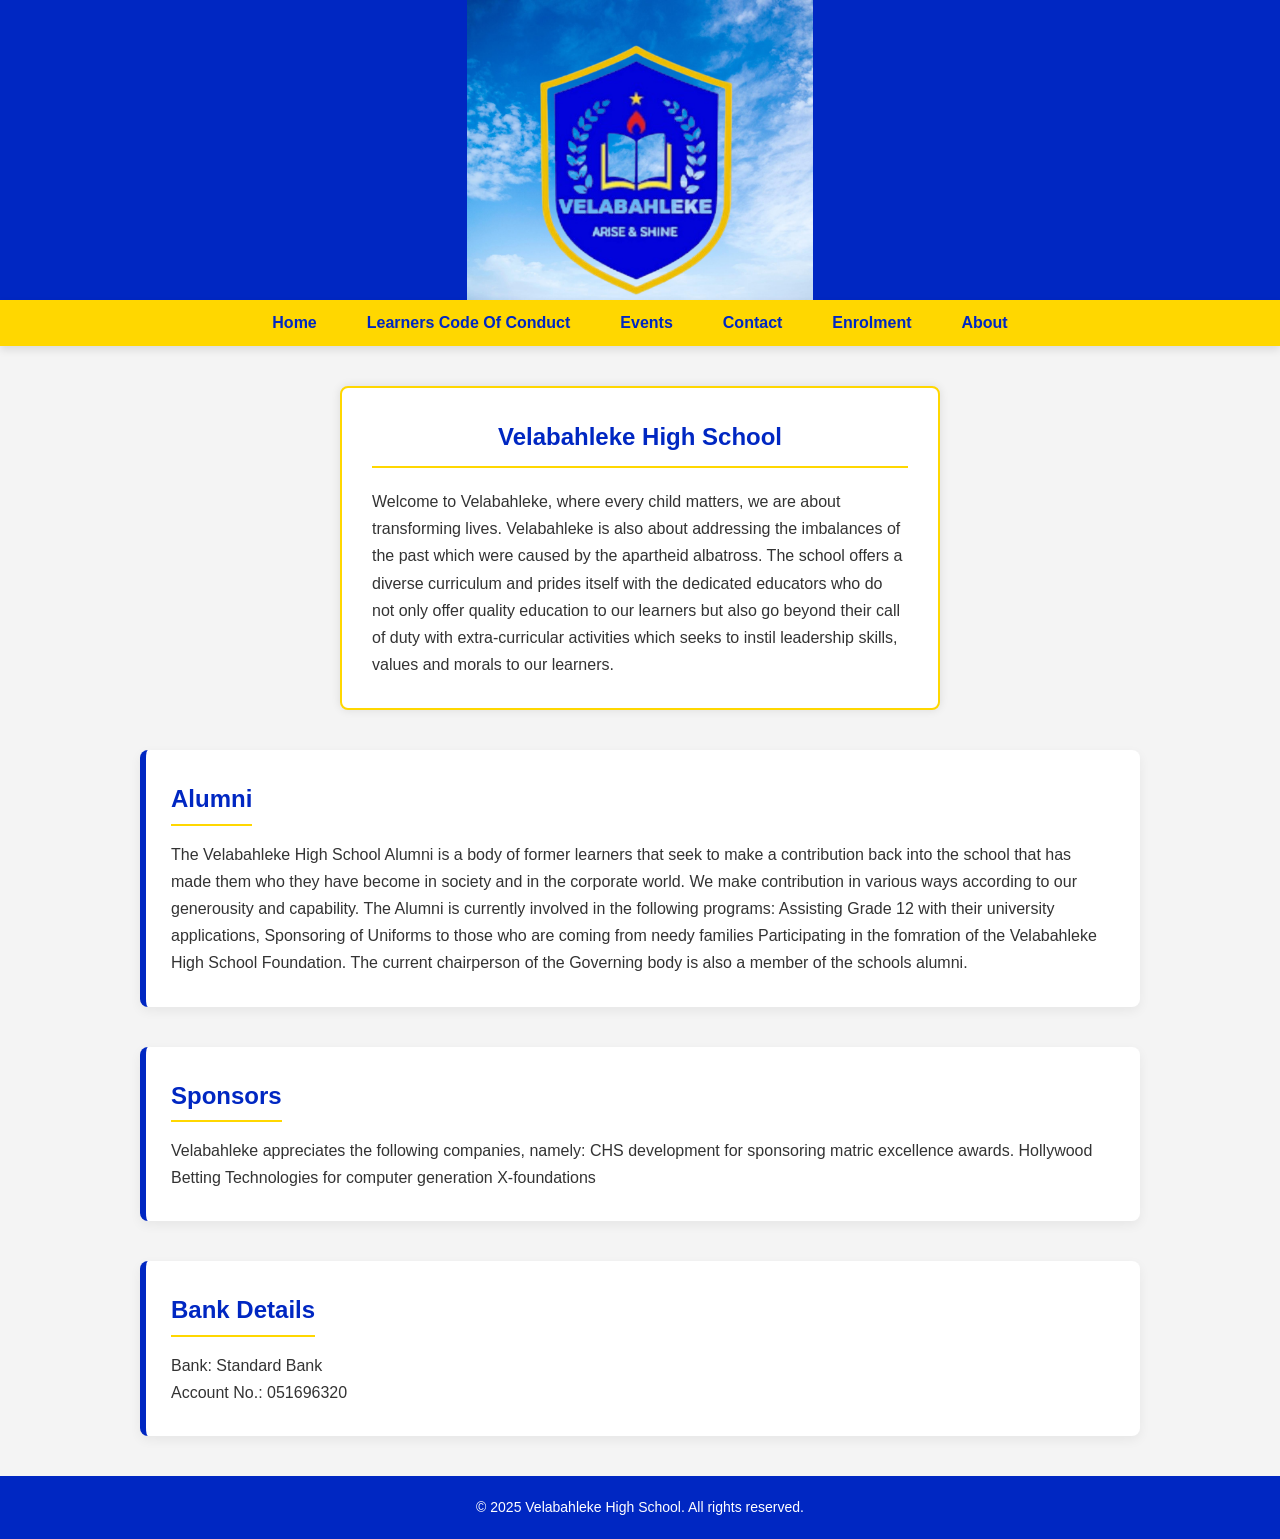
<file: index.html>
<!DOCTYPE html>
<html lang="en">
<head>
  <meta charset="UTF-8" />
  <meta name="viewport" content="width=device-width, initial-scale=1.0" />
  <title>Velabahleke High School</title>
  <link rel="stylesheet" href="vb.css" />
</head>
<body>

  <header>
    
  </header>
    
    <div id="menu_bar">
        <ul>
          <li><a href="index.html">Home</a></li>
          <li><a href="codeOfConduct.html">Learners Code Of Conduct</a></li>
          <li><a href="events.html">Events</a></li>
          <li><a href="contact.html">Contact</a></li>
          <li><a href="enrolment.html">Enrolment</a></li>
          <li><a href="about.html">About</a></li>
        </ul>
    </div>
  

  <section class="hero">
    <h2>Velabahleke High School</h2>
    <p>Welcome to Velabahleke, where every child matters, we are about transforming lives. Velabahleke is also about addressing the imbalances of the past which were caused by the apartheid albatross.

The school offers a diverse curriculum and prides itself with the dedicated educators who do not only offer quality education to our learners but also go beyond their call of duty with extra-curricular activities which seeks to instil leadership skills, values and morals to our learners.</p>
  </section>

  <section class="Alumni">
    <h3>Alumni</h3>
    <P>The Velabahleke High School Alumni is a body of former learners that seek to make a contribution back into the school that has made them who they have become in society and in the corporate world.

We make contribution in various ways according to our generousity and capability.

The Alumni is currently involved in the following programs:


Assisting Grade 12 with their university applications,
Sponsoring of Uniforms to those who are coming from needy families
Participating in the fomration of the Velabahleke High School Foundation.
The current chairperson of the Governing body is also a member of the schools alumni.</P>
  </section>

  <section class="Sponsors">
    <h4>Sponsors</h4>
    <p>Velabahleke appreciates the following companies, namely:
CHS development for sponsoring matric excellence awards.
Hollywood Betting Technologies for computer generation
X-foundations</p>
  </section>

  <section class="BankDetails">
    <h5>Bank Details</h5>
    <p>Bank: Standard Bank</p>
    <p>Account No.:  051696320</p>
  </section>


   
  <footer>
    <div id="footer">
      <p>&copy; 2025 Velabahleke High School. All rights reserved.</p>
    </div>
  </footer>
</body>
</html>
</file>
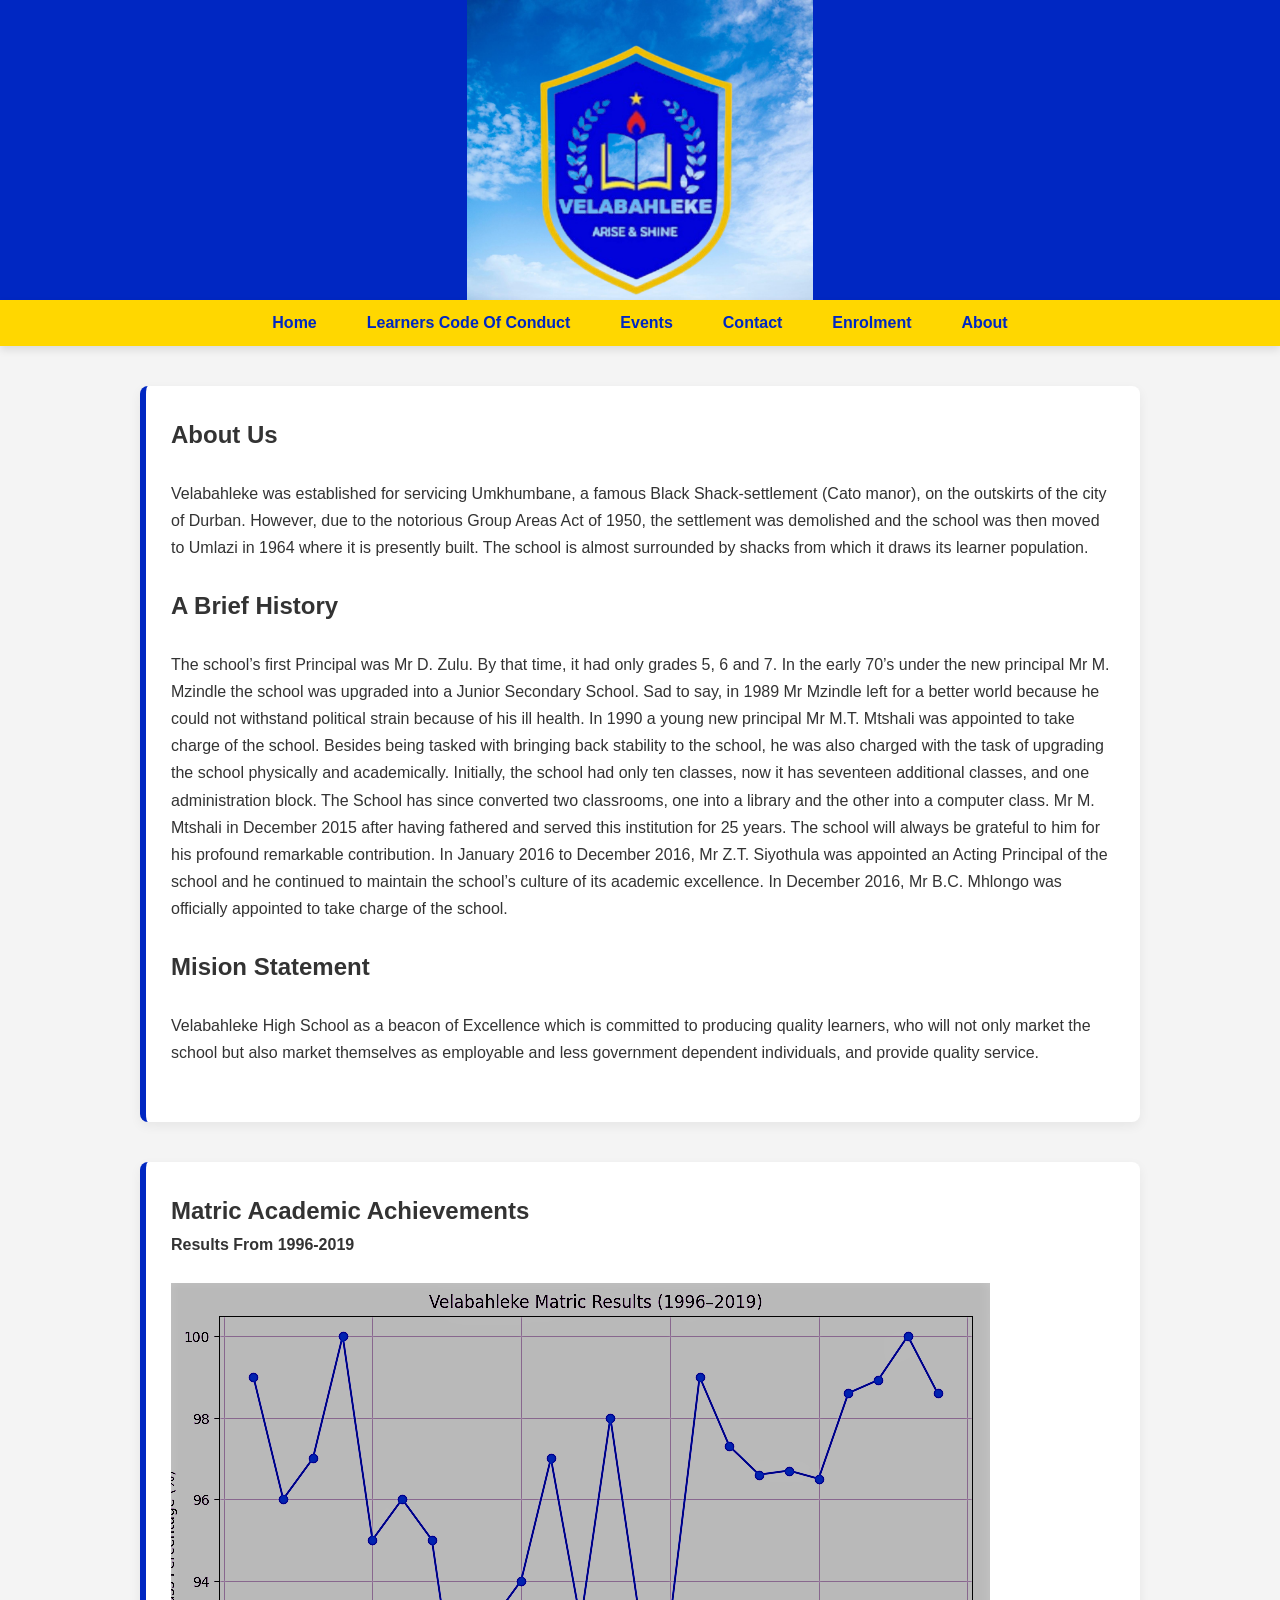
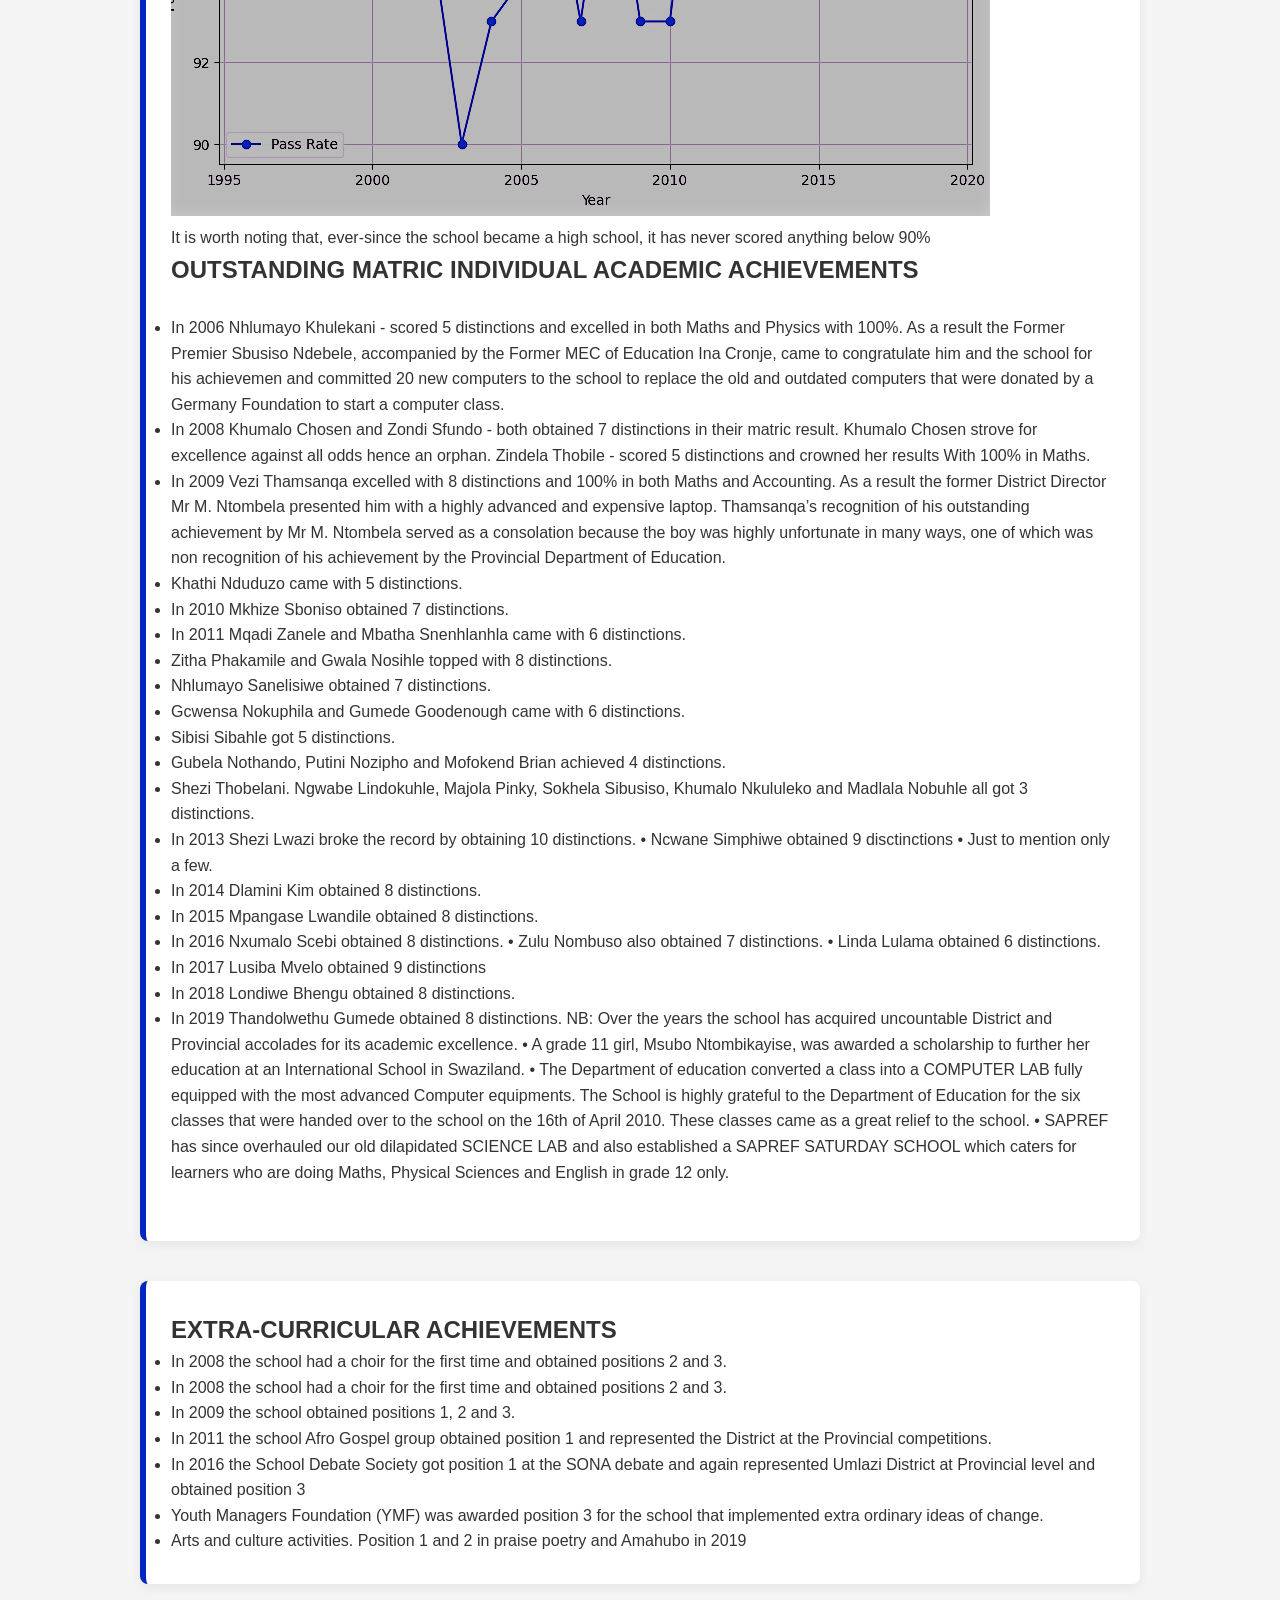
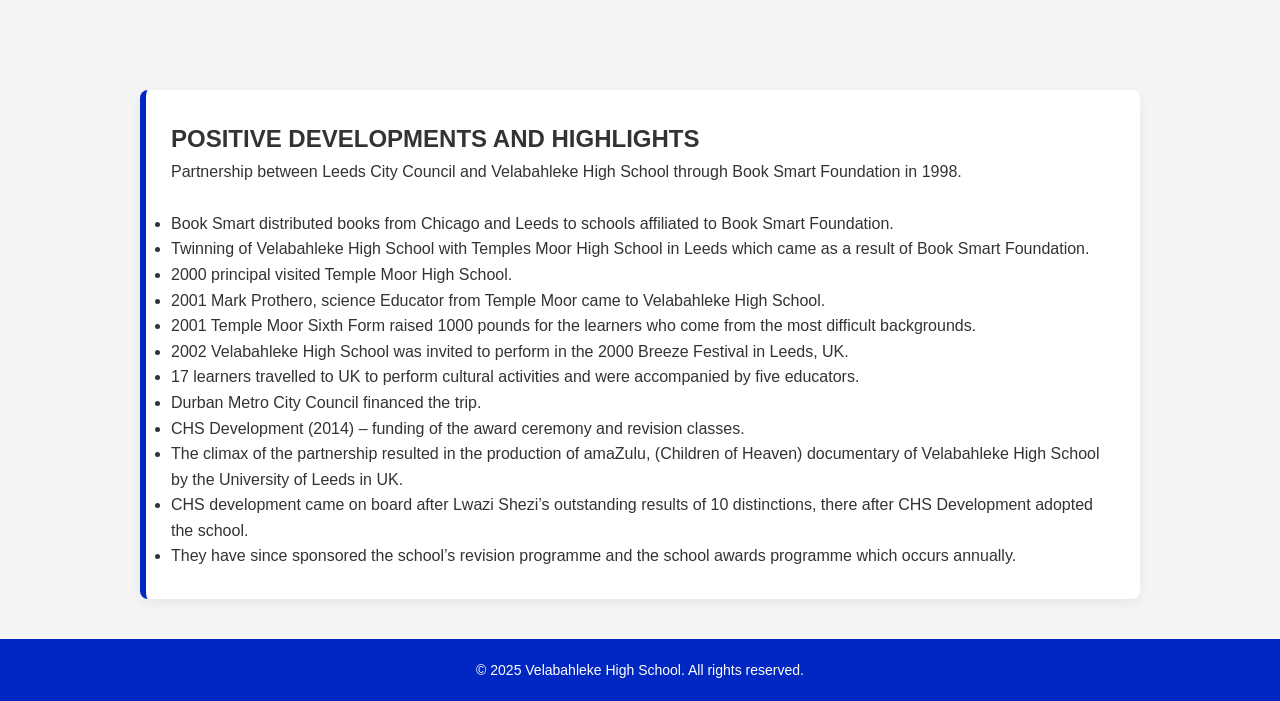
<file: about.html>
<!DOCTYPE html>
<html lang="en">
<head>
  <meta charset="UTF-8" />
  <meta name="viewport" content="width=device-width, initial-scale=1.0" />
  <title>Velabahleke High School</title>
  <link rel="stylesheet" href="vb.css" />
</head>
<body>

  <header>
    
  </header>
    
    <div id="menu_bar">
        <ul>
          <li><a href="index.html">Home</a></li>
          <li><a href="codeOfConduct.html">Learners Code Of Conduct</a></li>
          <li><a href="events.html">Events</a></li>
          <li><a href="contact.html">Contact</a></li>
          <li><a href="enrolment.html">Enrolment</a></li>
          <li><a href="about.html">About</a></li>
      
        </ul>
    </div>
  


   <section class="menu_bar">
    <div id="About Us">
      <h2>About Us</h2>
    <br>
      <p>Velabahleke was established for servicing Umkhumbane, a famous Black Shack-settlement (Cato manor), on the outskirts of the city of Durban. However, due to the notorious Group Areas Act of 1950, the settlement was demolished and the school was then moved to Umlazi in 1964 where it is presently built. The school is almost surrounded by shacks from which it draws its learner population.</p>
      <br>
      <h2>A Brief History</h2>
      <br>
      <P>The school’s first Principal was Mr D. Zulu. By that time, it had only grades 5, 6 and 7. In the early 70’s under the new principal Mr M. Mzindle the school was upgraded into a Junior Secondary School. Sad to say, in 1989 Mr Mzindle left for a better world because he could not withstand political strain because of his ill health. In 1990 a young new principal Mr M.T. Mtshali was appointed to take charge of the school. Besides being tasked with bringing back stability to the school, he was also charged with the task of upgrading the school physically and academically. Initially, the school had only ten classes, now it has seventeen additional classes, and one administration block. The School has since converted two classrooms, one into a library and the other into a computer class. Mr M. Mtshali in December 2015 after having fathered and served this institution for 25 years. The school will always be grateful to him for his profound remarkable contribution. In January 2016 to December 2016, Mr Z.T. Siyothula was appointed an Acting Principal of the school and he continued to maintain the school’s culture of its academic excellence. In December 2016, Mr B.C. Mhlongo was officially appointed to take charge of the school.</P>
      <br>
      <h2>Mision Statement</h2>
      <br>
      <p>Velabahleke High School as a beacon of Excellence which is committed to producing quality learners, who will not only market the school but also market themselves as employable and less government dependent individuals, and provide quality service.</p>
      <br>
    </div>
  </section>


  <section class="menu_bar">
    <h2>Matric Academic Achievements</h2>

    <p><strong>Results From 1996-2019</strong></p>
    <br>
    <img src="images/Matric Graph.png">

    <p>It is worth noting that, ever-since the school became a high school, it has never scored anything below 90%</p>

    <h2>OUTSTANDING MATRIC INDIVIDUAL ACADEMIC ACHIEVEMENTS</h2>
    <br>
    <ul>
      <li>In 2006 Nhlumayo Khulekani - scored 5 distinctions and excelled in both Maths and Physics with 100%. As a result the Former Premier Sbusiso Ndebele, accompanied by the Former MEC of Education Ina Cronje, came to congratulate him and the school for his achievemen and committed 20 new computers to the school to replace the old and outdated computers that were donated by a Germany Foundation to start a computer class.</li>
      <li>In 2008 Khumalo Chosen and Zondi Sfundo - both obtained 7 distinctions in their matric result. Khumalo Chosen strove for excellence against all odds hence an orphan. Zindela Thobile - scored 5 distinctions and crowned her results With 100% in Maths.</li>
      <li>In 2009 Vezi Thamsanqa excelled with 8 distinctions and 100% in both Maths and Accounting. As a result the former District Director Mr M. Ntombela presented him with a highly advanced and expensive laptop. Thamsanqa’s recognition of his outstanding achievement by Mr M. Ntombela served as a consolation because the boy was highly unfortunate in many ways, one of which was non recognition of his achievement by the Provincial Department of Education.</li>
      <li>Khathi Nduduzo came with 5 distinctions.</li>
      <li>In 2010 Mkhize Sboniso obtained 7 distinctions.</li>
      <li>In 2011 Mqadi Zanele and Mbatha Snenhlanhla came with 6 distinctions.</li>
      <li>Zitha Phakamile and Gwala Nosihle topped with 8 distinctions.</li>
      <li>Nhlumayo Sanelisiwe obtained 7 distinctions.</li>
      <li>Gcwensa Nokuphila and Gumede Goodenough came with 6 distinctions.</li>
      <li>Sibisi Sibahle got 5 distinctions.</li>
      <li>Gubela Nothando, Putini Nozipho and Mofokend Brian achieved 4 distinctions.</li>
      <li>Shezi Thobelani. Ngwabe Lindokuhle, Majola Pinky, Sokhela Sibusiso, Khumalo Nkululeko and Madlala Nobuhle all got 3 distinctions.</li>
      <li>In 2013 Shezi Lwazi broke the record by obtaining 10 distinctions. • Ncwane Simphiwe obtained 9 disctinctions • Just to mention only a few.</li>
      <li>In 2014 Dlamini Kim obtained 8 distinctions.</li>
      <li>In 2015 Mpangase Lwandile obtained 8 distinctions.</li>
      <li>In 2016 Nxumalo Scebi obtained 8 distinctions. • Zulu Nombuso also obtained 7 distinctions. • Linda Lulama obtained 6 distinctions.</li>
      <li>In 2017 Lusiba Mvelo obtained 9 distinctions</li>
      <li>In 2018 Londiwe Bhengu obtained 8 distinctions.</li>
      <li>In 2019 Thandolwethu Gumede obtained 8 distinctions. NB: Over the years the school has acquired uncountable District and Provincial accolades for its academic excellence.
• A grade 11 girl, Msubo Ntombikayise, was awarded a scholarship to further her education at an International School in Swaziland. • The Department of education converted a class into a COMPUTER LAB fully equipped with the most advanced Computer equipments. The School is highly grateful to the Department of Education for the six classes that were handed over to the school on the 16th of April 2010. These classes came as a great relief to the school.
• SAPREF has since overhauled our old dilapidated SCIENCE LAB and also established a SAPREF SATURDAY SCHOOL which caters for learners who are doing Maths, Physical Sciences and English in grade 12 only.</li>
    </ul>
    <br>
  </section>

  <section class="menu_bar">
    <h2>EXTRA-CURRICULAR ACHIEVEMENTS</h2>
    <ul>
      <li>In 2008 the school had a choir for the first time and obtained positions 2 and 3.</li>
      <li>In 2008 the school had a choir for the first time and obtained positions 2 and 3.</li>
      <li> In 2009 the school obtained positions 1, 2 and 3.</li>
      <li> In 2011 the school Afro Gospel group obtained position 1 and represented the District at the Provincial competitions.</li>
      <li>In 2016 the School Debate Society got position 1 at the SONA debate and again represented Umlazi District at Provincial level and obtained position 3</li>
      <li>Youth Managers Foundation (YMF) was awarded position 3 for the school that implemented extra ordinary ideas of change.</li>
      <li> Arts and culture activities. Position 1 and 2 in praise poetry and Amahubo in 2019</li>
    </ul>
  </section>
  <br>

  <section class="menu_bar">
    <h2>POSITIVE DEVELOPMENTS AND HIGHLIGHTS</h2>
    <p>Partnership between Leeds City Council and Velabahleke High School through Book Smart Foundation in 1998.</p>
    <br>
    <ul>
      <li>Book Smart distributed books from Chicago and Leeds to schools affiliated to Book Smart Foundation.</li>
      <li> Twinning of Velabahleke High School with Temples Moor High School in Leeds which came as a result of Book Smart Foundation.</li>
      <li>2000 principal visited Temple Moor High School.</li>
      <li>2001 Mark Prothero, science Educator from Temple Moor came to Velabahleke High School.</li>
      <li>2001 Temple Moor Sixth Form raised 1000 pounds for the learners who come from the most difficult backgrounds.</li>
      <li> 2002 Velabahleke High School was invited to perform in the 2000 Breeze Festival in Leeds, UK.</li>
      <li>17 learners travelled to UK to perform cultural activities and were accompanied by five educators.</li>
      <li> Durban Metro City Council financed the trip.</li>
      <li> CHS Development (2014) – funding of the award ceremony and revision classes.</li>
      <li>The climax of the partnership resulted in the production of amaZulu, (Children of Heaven) documentary of Velabahleke High School by the University of Leeds in UK.</li>
      <li>CHS development came on board after Lwazi Shezi’s outstanding results of 10 distinctions, there after CHS Development adopted the school.</li>
      <li>They have since sponsored the school’s revision programme and the school awards programme which occurs annually.</li>
    </ul>

  </section>

  
  <footer>
    <div id="footer">
      <p>&copy; 2025 Velabahleke High School. All rights reserved.</p>
    </div>
  </footer>
</body>
</html>
</file>
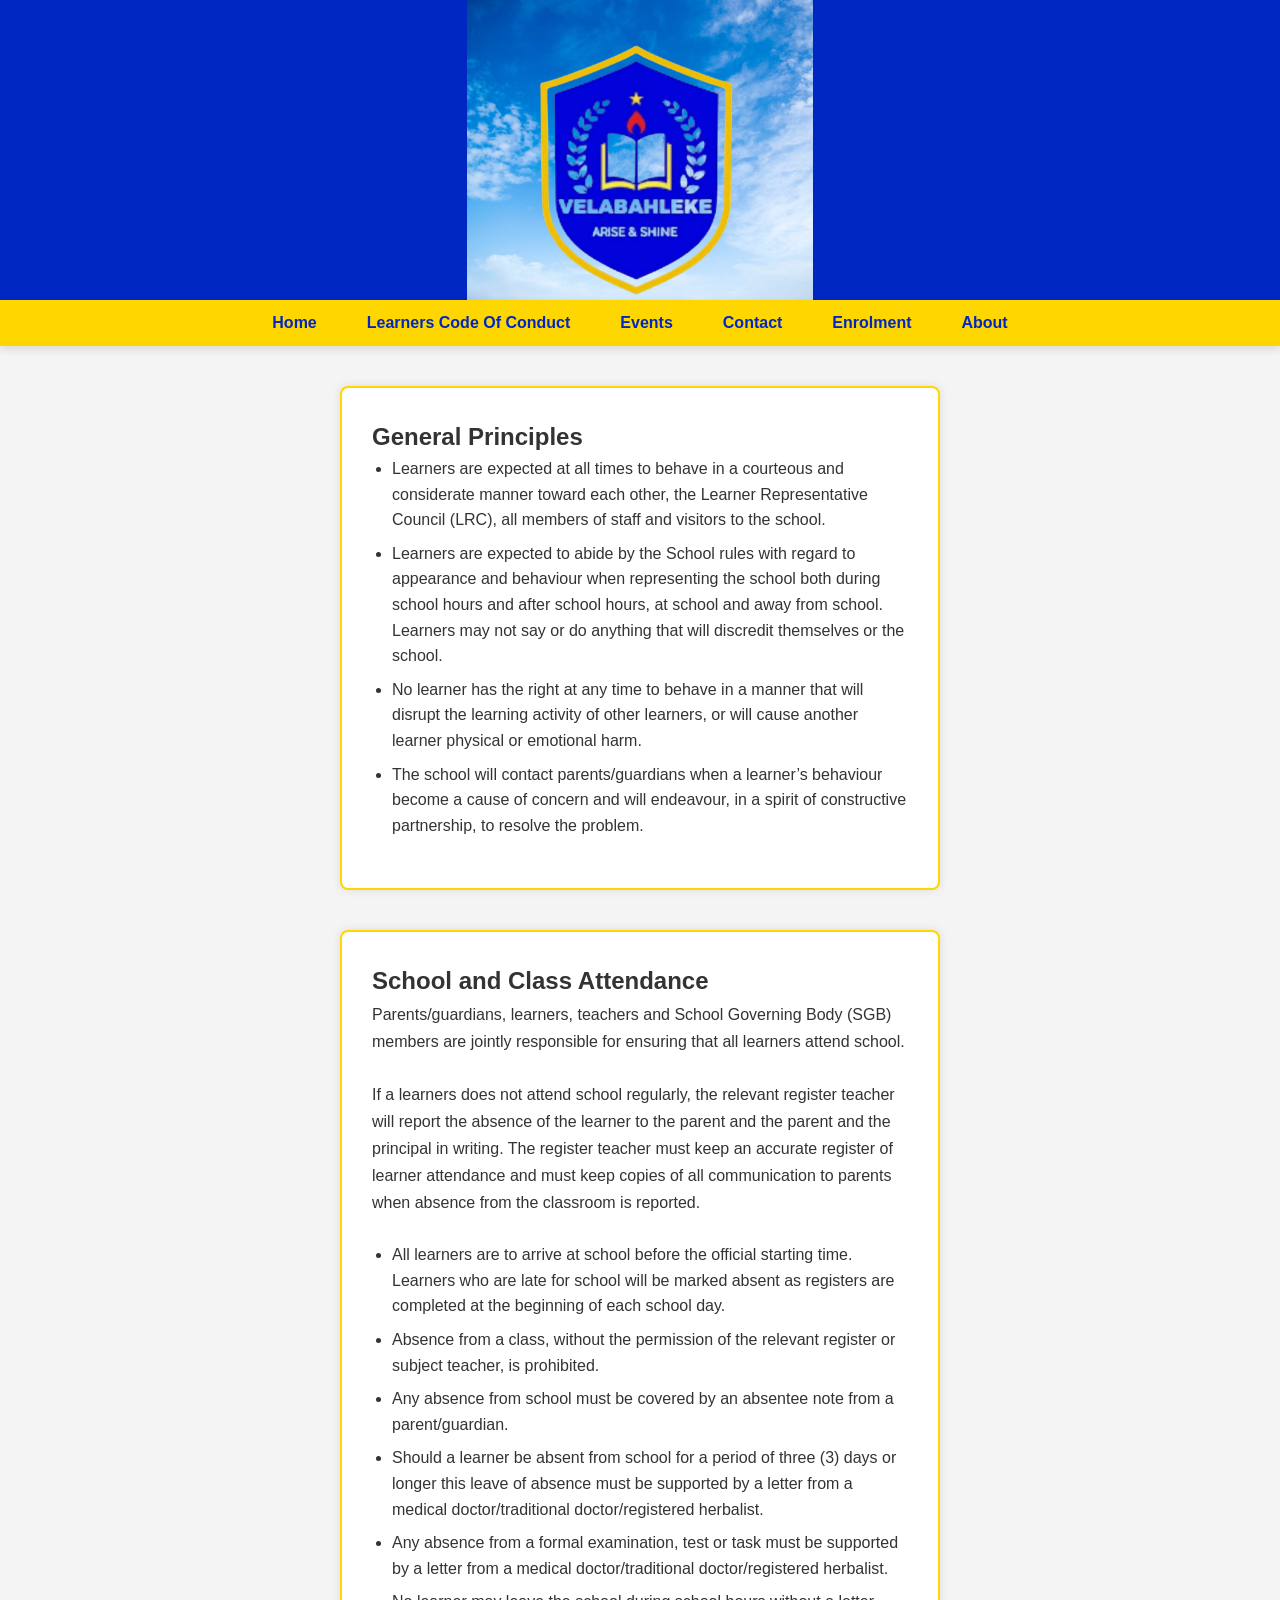
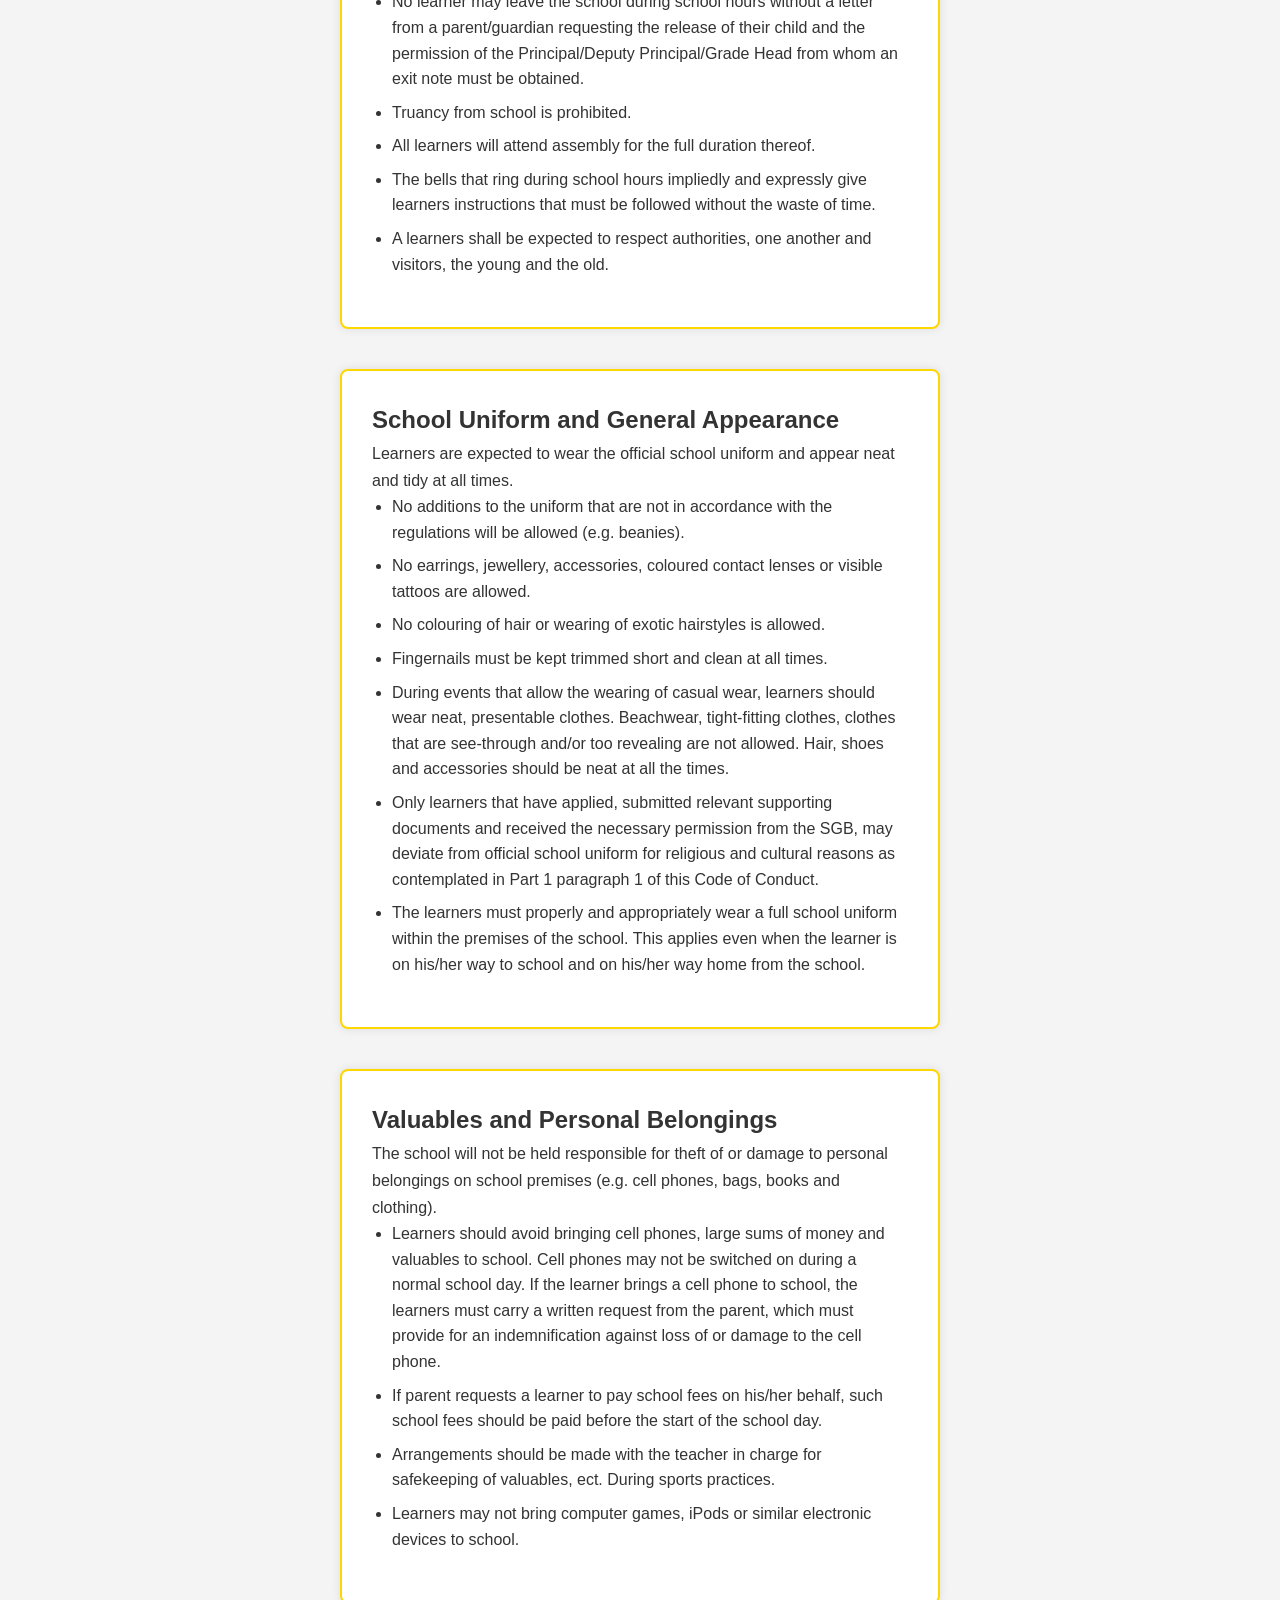
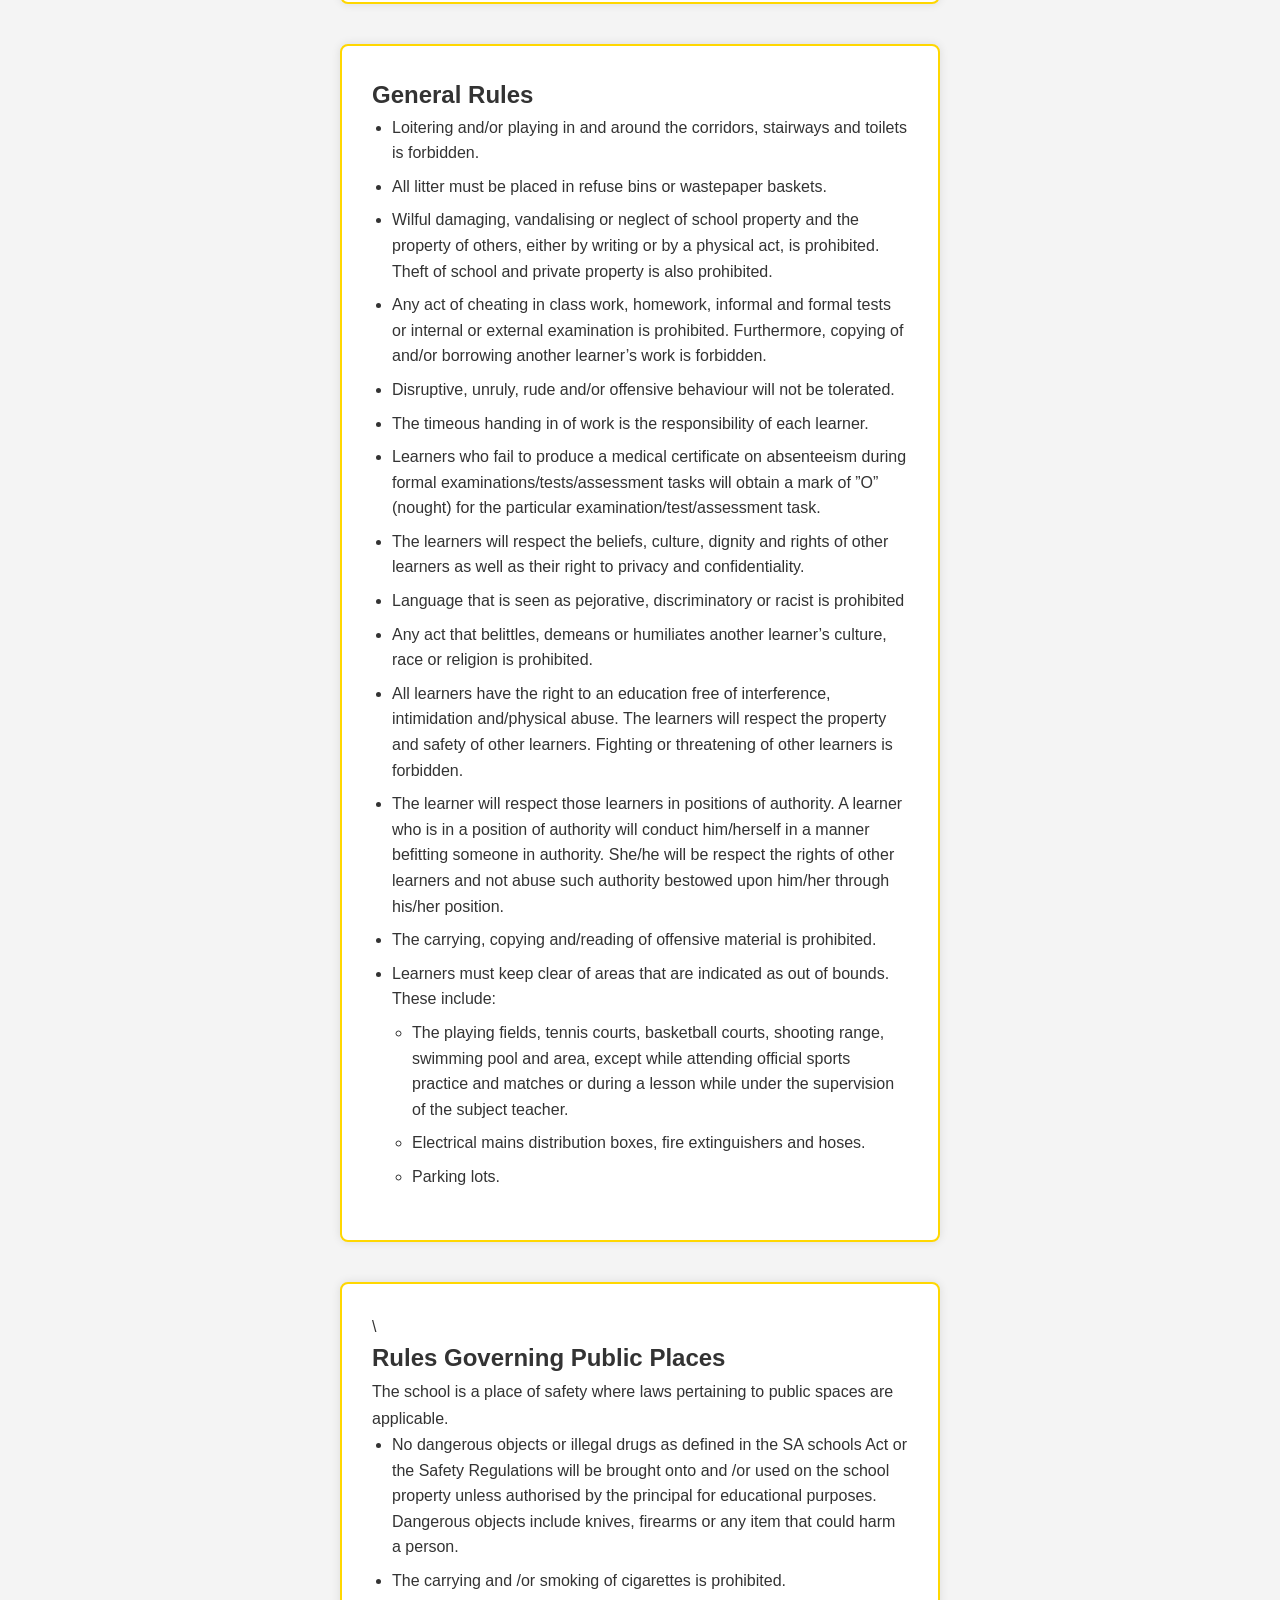
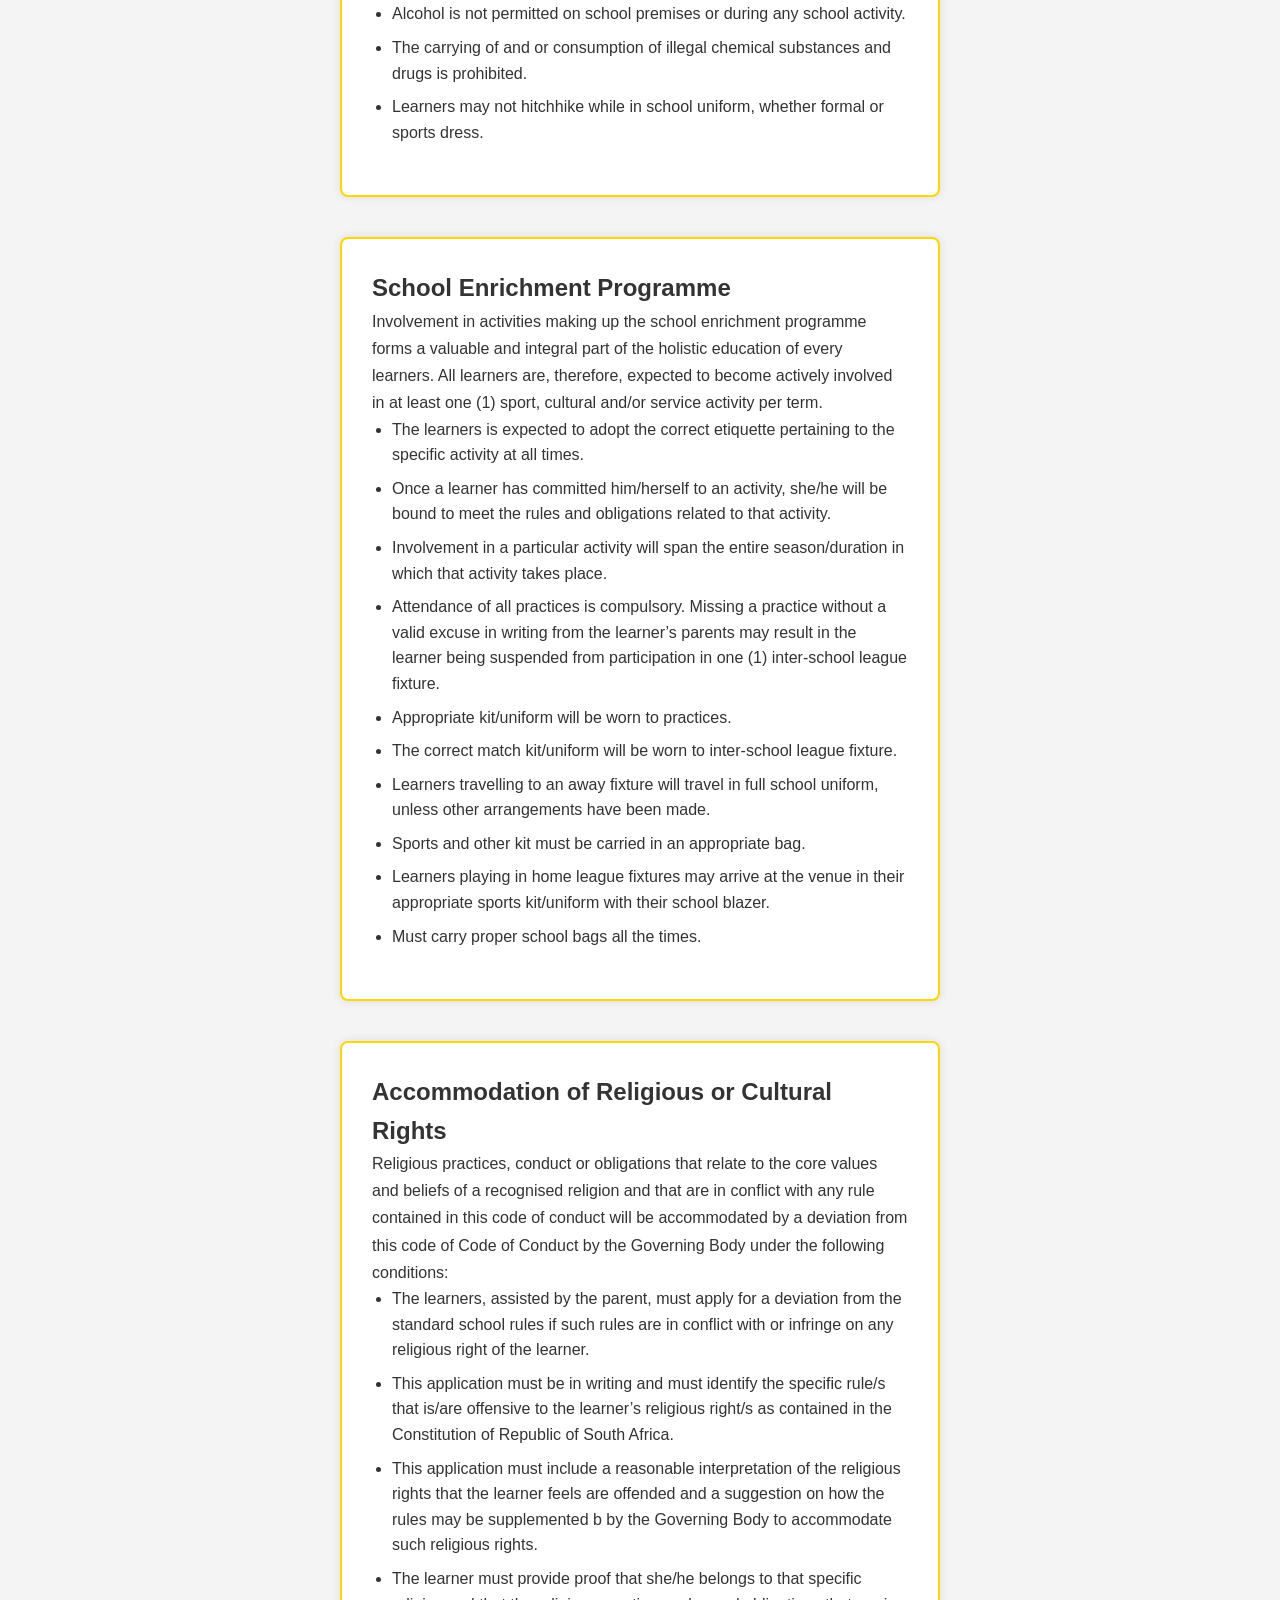
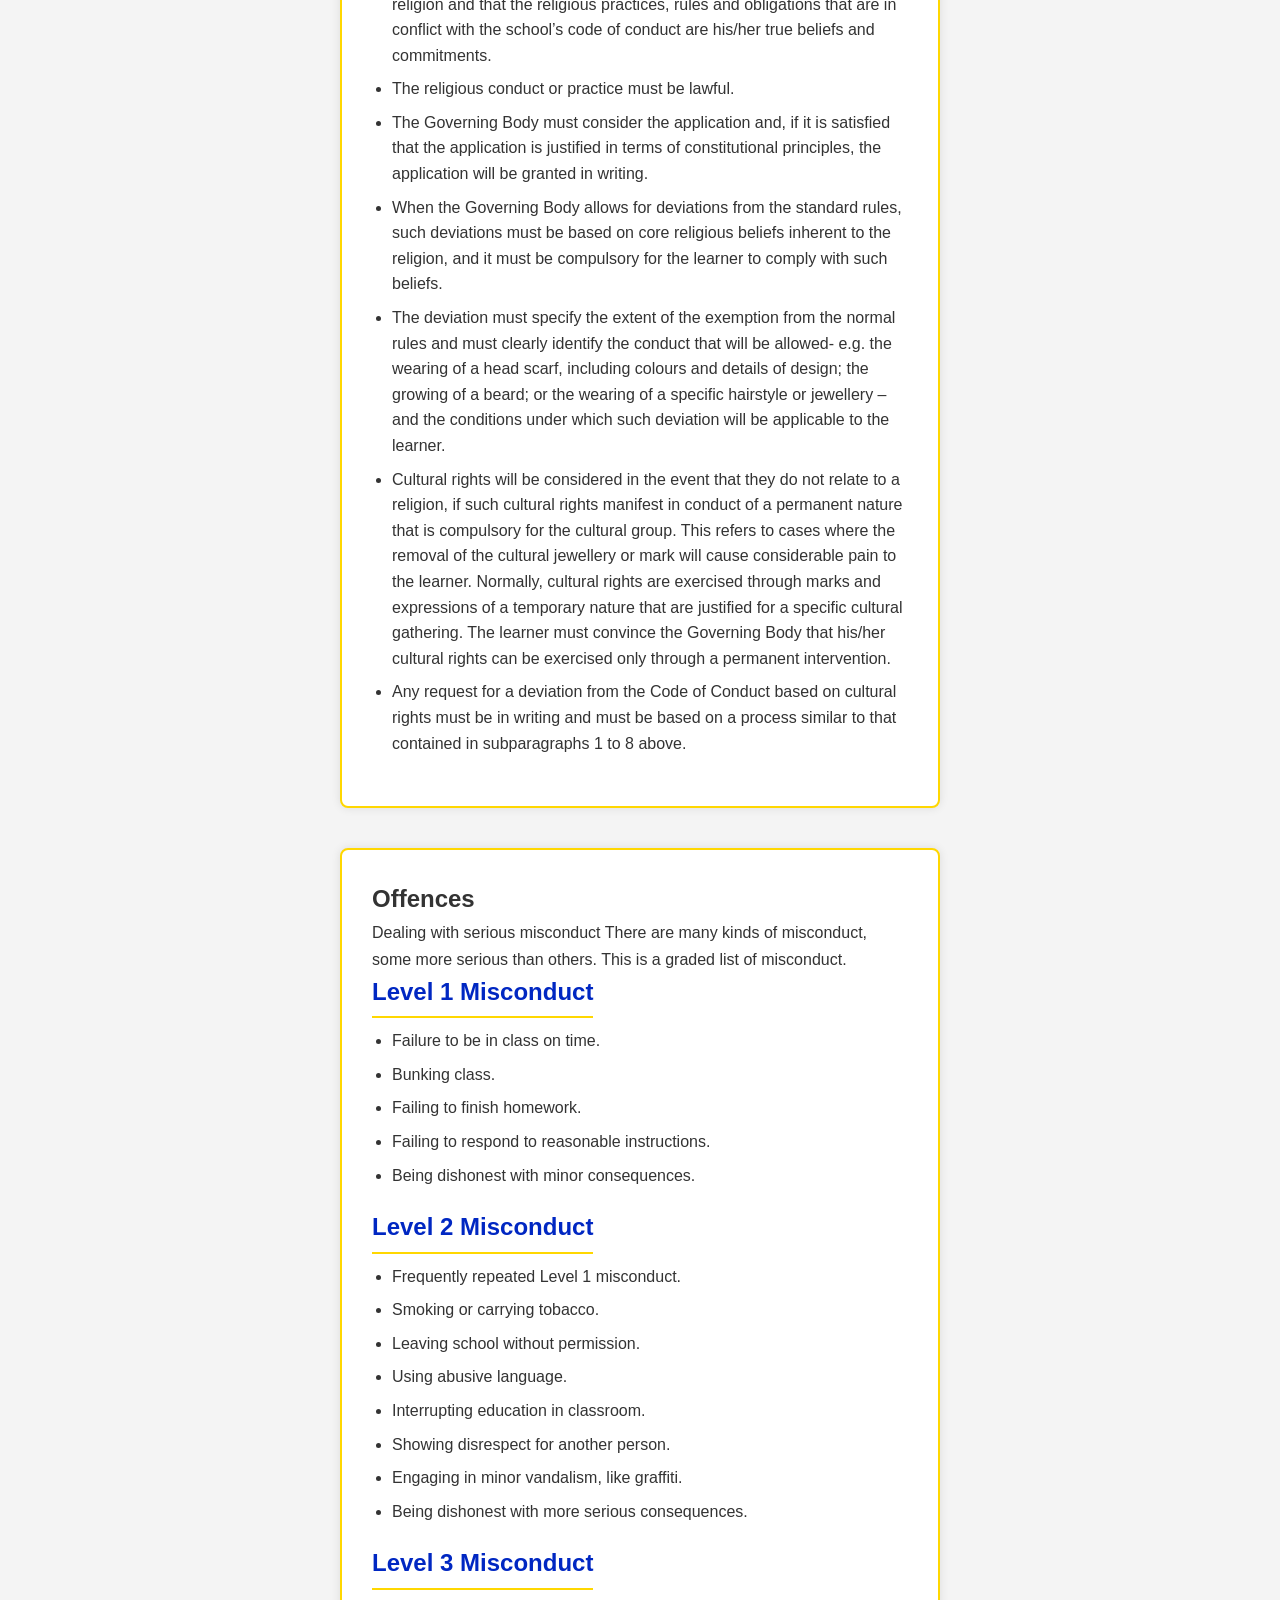
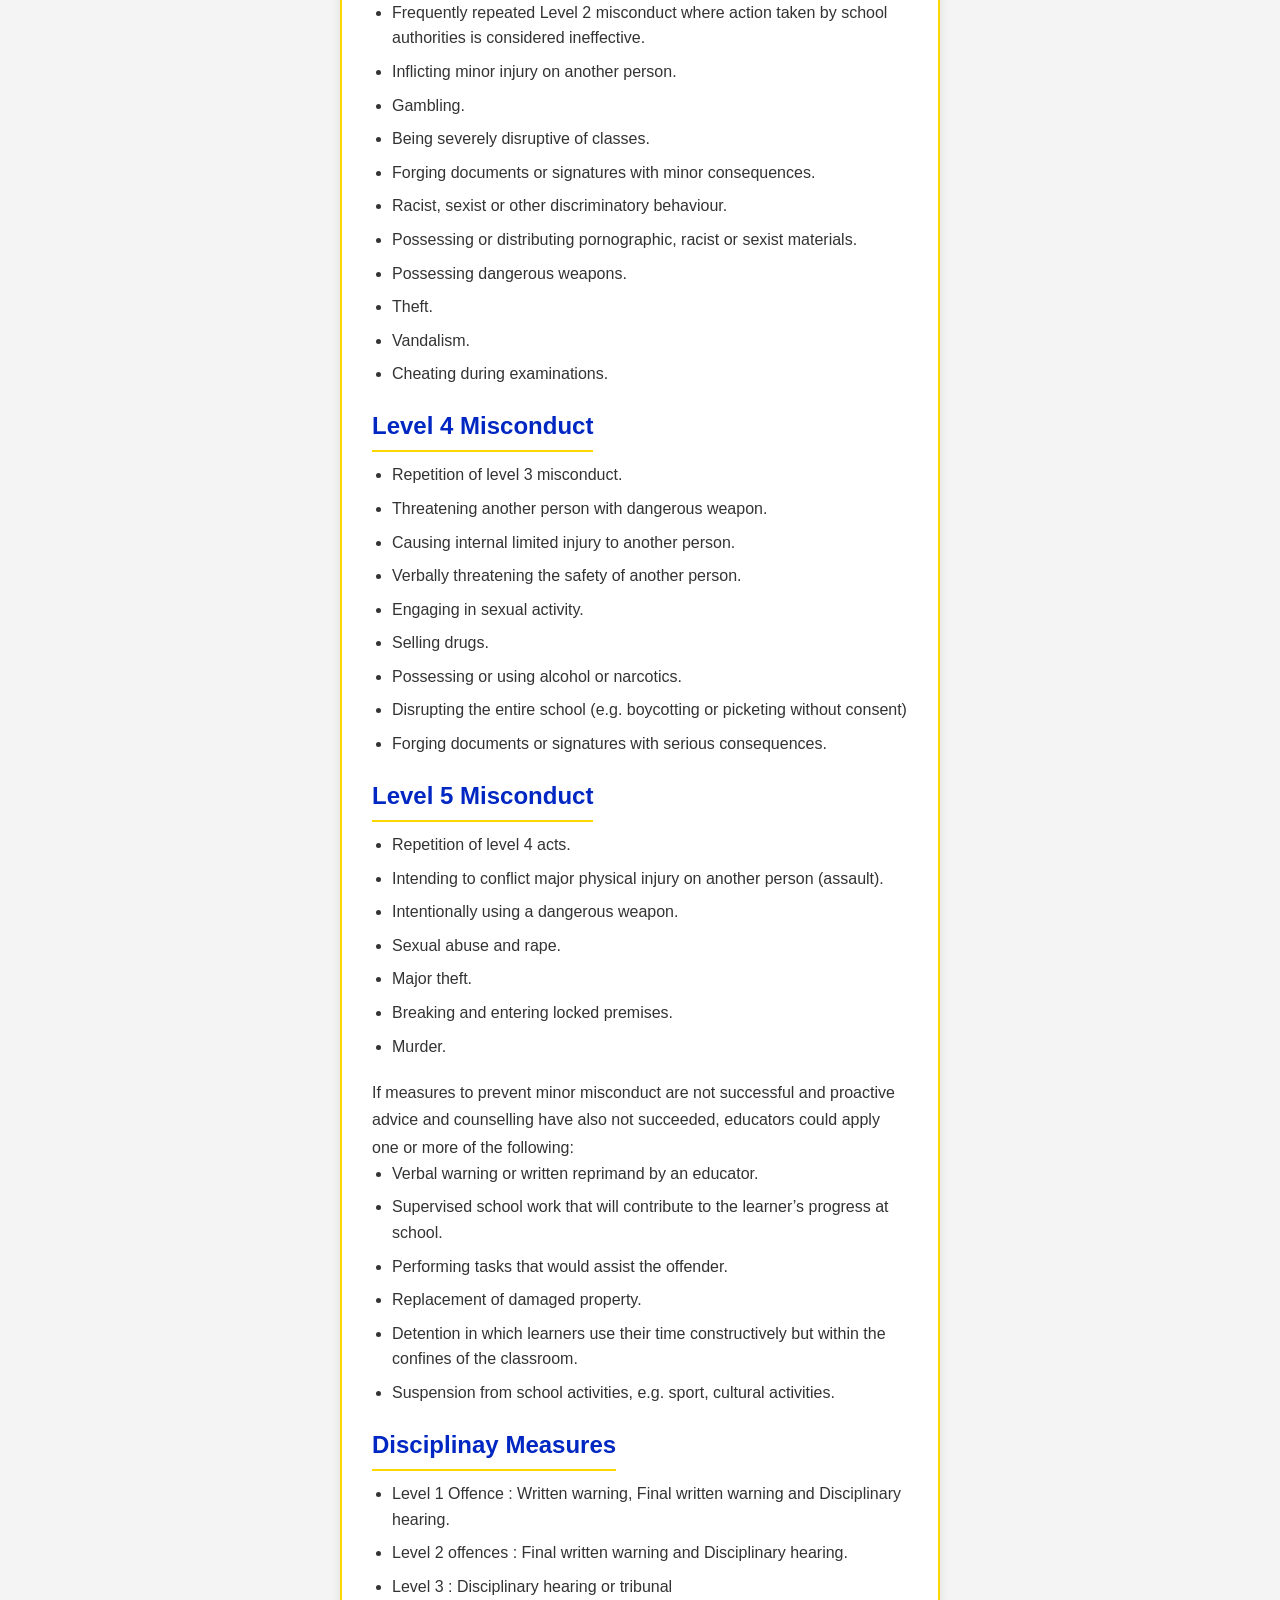
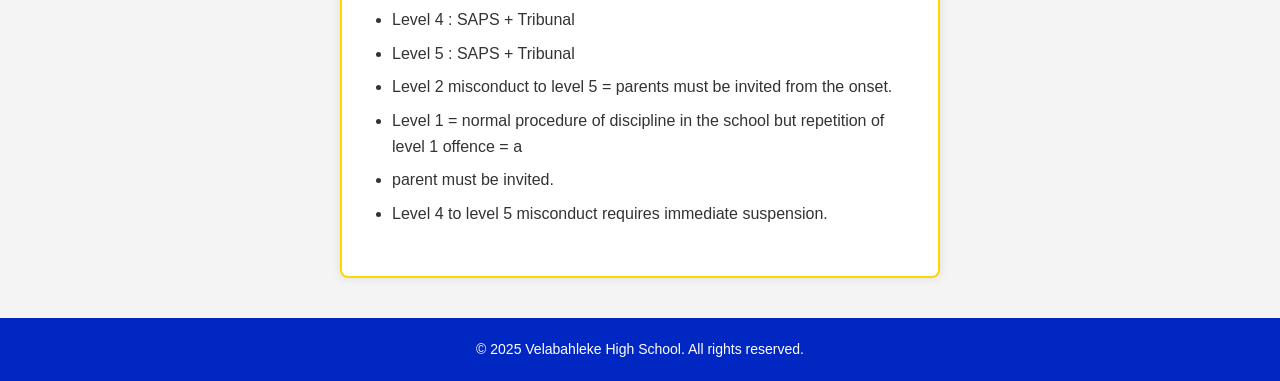
<file: codeOfConduct.html>
<!DOCTYPE html>
<html lang="en">
<head>
  <meta charset="UTF-8" />
  <meta name="viewport" content="width=device-width, initial-scale=1.0" />
  <title>Velabahleke High School</title>
  <link rel="stylesheet" href="vb.css" />
</head>
<body>

  <header>
    
  </header>
    
    <div id="menu_bar">
        <ul>
            <li><a href="index.html">Home</a></li>
            <li><a href="codeOfConduct.html">Learners Code Of Conduct</a></li>
            <li><a href="events.html">Events</a></li>
            <li><a href="contact.html">Contact</a></li>
            <li><a href="enrolment.html">Enrolment</a></li>
            <li><a href="about.html">About</a></li>
  
        </ul>
    </div>
  


  <section class="hero">
    <h1>General Principles</h1>
    <ul>
        <li>Learners are expected at all times to behave in a courteous and considerate manner toward each other, the Learner Representative Council (LRC), all members of staff and visitors to the school.</li>
        <li>Learners are expected to abide by the School rules with regard to appearance and behaviour when representing the school both during school hours and after school hours, at school and away from school. Learners may not say or do anything that will discredit themselves or the school.</li>
        <li>No learner has the right at any time to behave in a manner that will disrupt the learning activity of other learners, or will cause another learner physical or emotional harm.</li>
        <li>The school will contact parents/guardians when a learner’s behaviour become a cause of concern and will endeavour, in a spirit of constructive partnership, to resolve the problem.</li>
    </ul>
    
  </section>


  <section class="hero">
    <h1>School and Class Attendance</h1>
    <p>Parents/guardians, learners, teachers and School Governing Body (SGB) members are jointly responsible for ensuring that all learners attend school.</p></br>
    <p>If a learners does not attend school regularly, the relevant register teacher will report the absence of the learner to the parent and the parent and the principal in writing. The register teacher must keep an accurate register of learner attendance and must keep copies of all communication to parents when absence from the classroom is reported.</p></br>
    <ul>
        <li>All learners are to arrive at school before the official starting time. Learners who are late for school will be marked absent as registers are completed at the beginning of each school day.</li>
        <li>Absence from a class, without the permission of the relevant register or subject teacher, is prohibited.</li>
        <li>Any absence from school must be covered by an absentee note from a parent/guardian.</li>
        <li>Should a learner be absent from school for a period of three (3) days or longer this leave of absence must be supported by a letter from a medical doctor/traditional doctor/registered herbalist.</li>
        <li>Any absence from a formal examination, test or task must be supported by a letter from a medical doctor/traditional doctor/registered herbalist.</li>
        <li>No learner may leave the school during school hours without a letter from a parent/guardian requesting the release of their child and the permission of the Principal/Deputy Principal/Grade Head from whom an exit note must be obtained.</li>
        <li>Truancy from school is prohibited.</li>
        <li>All learners will attend assembly for the full duration thereof.</li>
        <li>The bells that ring during school hours impliedly and expressly give learners instructions that must be followed without the waste of time.</li>
        <li>A learners shall be expected to respect authorities, one another and visitors, the young and the old.</li>
    </ul>

  </section>


  <section class="hero">
    <h1>School Uniform and General Appearance</h1>
    <p>Learners are expected to wear the official school uniform and appear neat and tidy at all times.</p>
    <ul>
        <li>No additions to the uniform that are not in accordance with the regulations will be allowed (e.g. beanies).</li>
        <li>No earrings, jewellery, accessories, coloured contact lenses or visible tattoos are allowed.</li>
        <li>No colouring of hair or wearing of exotic hairstyles is allowed.</li>
        <li>Fingernails must be kept trimmed short and clean at all times.</li>
        <li>During events that allow the wearing of casual wear, learners should wear neat, presentable clothes. Beachwear, tight-fitting clothes, clothes that are see-through and/or too revealing are not allowed. Hair, shoes and accessories should be neat at all the times.</li>
        <li>Only learners that have applied, submitted relevant supporting documents and received the necessary permission from the SGB, may deviate from official school uniform for religious and cultural reasons as contemplated in Part 1 paragraph 1 of this Code of Conduct.</li>
        <li>The learners must properly and appropriately wear a full school uniform within the premises of the school. This applies even when the learner is on his/her way to school and on his/her way home from the school.</li>
    </ul>
    
  </section>


  <section class="hero">
    <h1>Valuables and Personal Belongings</h1>
    <p>The school will not be held responsible for theft of or damage to personal belongings on school premises (e.g. cell phones, bags, books and clothing).</p>
    <ul>
        <li>Learners should avoid bringing cell phones, large sums of money and valuables to school. Cell phones may not be switched on during a normal school day. If the learner brings a cell phone to school, the learners must carry a written request from the parent, which must provide for an indemnification against loss of or damage to the cell phone.</li>
        <li>If parent requests a learner to pay school fees on his/her behalf, such school fees should be paid before the start of the school day.</li>
        <li>Arrangements should be made with the teacher in charge for safekeeping of valuables, ect. During sports practices.</li>
        <li>Learners may not bring computer games, iPods or similar electronic devices to school.</li>
    </ul>
  </section>


  <section class="hero">
    <h1>General Rules</h1>
    <ul>
        <li>Loitering and/or playing in and around the corridors, stairways and toilets is forbidden.</li>
        <li>All litter must be placed in refuse bins or wastepaper baskets.</li>
        <li>Wilful damaging, vandalising or neglect of school property and the property of others, either by writing or by a physical act, is prohibited. Theft of school and private property is also prohibited.</li>
        <li>Any act of cheating in class work, homework, informal and formal tests or internal or external examination is prohibited. Furthermore, copying of and/or borrowing another learner’s work is forbidden.</li>
        <li>Disruptive, unruly, rude and/or offensive behaviour will not be tolerated.</li>
        <li>The timeous handing in of work is the responsibility of each learner.</li>
        <li>Learners who fail to produce a medical certificate on absenteeism during formal examinations/tests/assessment tasks will obtain a mark of ”O” (nought) for the particular examination/test/assessment task.</li>
        <li>The learners will respect the beliefs, culture, dignity and rights of other learners as well as their right to privacy and confidentiality.</li>
        <li>Language that is seen as pejorative, discriminatory or racist is prohibited</li>
        <li>Any act that belittles, demeans or humiliates another learner’s culture, race or religion is prohibited.</li>
        <li>All learners have the right to an education free of interference, intimidation and/physical abuse. The learners will respect the property and safety of other learners. Fighting or threatening of other learners is forbidden.</li>
        <li>The learner will respect those learners in positions of authority. A learner who is in a position of authority will conduct him/herself in a manner befitting someone in authority. She/he will be respect the rights of other learners and not abuse such authority bestowed upon him/her through his/her position.</li>
        <li>The carrying, copying and/reading of offensive material is prohibited.</li>
        <li>Learners must keep clear of areas that are indicated as out of bounds. These include:</li>
        <ul>
            <li>The playing fields, tennis courts, basketball courts, shooting range, swimming pool and area, except while attending official sports practice and matches or during a lesson while under the supervision of the subject teacher.</li>
            <li>Electrical mains distribution boxes, fire extinguishers and hoses.</li>
            <li>Parking lots.</li>
        </ul>
    </ul>

  </section>


  <section class="hero">\
    <h1>Rules Governing Public Places</h1>
    <p>The school is a place of safety where laws pertaining to public spaces are applicable.</p>
    <ul>
        <li>No dangerous objects or illegal drugs as defined in the SA schools Act or the Safety Regulations will be brought onto and /or used on the school property unless authorised by the principal for educational purposes. Dangerous objects include knives, firearms or any item that could harm a person.</li>
        <li>The carrying and /or smoking of cigarettes is prohibited.</li>
        <li>Alcohol is not permitted on school premises or during any school activity.</li>
        <li>The carrying of and or consumption of illegal chemical substances and drugs is prohibited.</li>
        <li>Learners may not hitchhike while in school uniform, whether formal or sports dress.</li>
    </ul>

  </section>


  <section class="hero">
    <h1>School Enrichment Programme</h1>
    <p>Involvement in activities making up the school enrichment programme forms a valuable and integral part of the holistic education of every learners. All learners are, therefore, expected to become actively involved in at least one (1) sport, cultural and/or service activity per term.</p>
    <ul>
        <li>The learners is expected to adopt the correct etiquette pertaining to the specific activity at all times.</li>
        <li>Once a learner has committed him/herself to an activity, she/he will be bound to meet the rules and obligations related to that activity.</li>
        <li>Involvement in a particular activity will span the entire season/duration in which that activity takes place.</li>
        <li>Attendance of all practices is compulsory. Missing a practice without a valid excuse in writing from the learner’s parents may result in the learner being suspended from participation in one (1) inter-school league fixture.</li>
        <li>Appropriate kit/uniform will be worn to practices.</li>
        <li>The correct match kit/uniform will be worn to inter-school league fixture.</li>
        <li>Learners travelling to an away fixture will travel in full school uniform, unless other arrangements have been made.</li>
        <li>Sports and other kit must be carried in an appropriate bag.</li>
        <li>Learners playing in home league fixtures may arrive at the venue in their appropriate sports kit/uniform with their school blazer.</li>
        <li>Must carry proper school bags all the times.</li>
    </ul>

  </section>

  <section class="hero">
    <h1>Accommodation of Religious or Cultural Rights</h1>
    <p>Religious practices, conduct or obligations that relate to the core values and beliefs of a recognised religion and that are in conflict with any rule contained in this code of conduct will be accommodated by a deviation from this code of Code of Conduct by the Governing Body under the following conditions:</p>
    <ul>
        <li>The learners, assisted by the parent, must apply for a deviation from the standard school rules if such rules are in conflict with or infringe on any religious right of the learner.</li>
        <li>This application must be in writing and must identify the specific rule/s that is/are offensive to the learner’s religious right/s as contained in the Constitution of Republic of South Africa.</li>
        <li>This application must include a reasonable interpretation of the religious rights that the learner feels are offended and a suggestion on how the rules may be supplemented b by the Governing Body to accommodate such religious rights.</li>
        <li>The learner must provide proof that she/he belongs to that specific religion and that the religious practices, rules and obligations that are in conflict with the school’s code of conduct are his/her true beliefs and commitments.</li>
        <li>The religious conduct or practice must be lawful.</li>
        <li>The Governing Body must consider the application and, if it is satisfied that the application is justified in terms of constitutional principles, the application will be granted in writing.</li>
        <li>When the Governing Body allows for deviations from the standard rules, such deviations must be based on core religious beliefs inherent to the religion, and it must be compulsory for the learner to comply with such beliefs.</li>
        <li>The deviation must specify the extent of the exemption from the normal rules and must clearly identify the conduct that will be allowed- e.g. the wearing of a head scarf, including colours and details of design; the growing of a beard; or the wearing of a specific hairstyle or jewellery – and the conditions under which such deviation will be applicable to the learner.</li>
        <li>Cultural rights will be considered in the event that they do not relate to a religion, if such cultural rights manifest in conduct of a permanent nature that is compulsory for the cultural group. This refers to cases where the removal of the cultural jewellery or mark will cause considerable pain to the learner. Normally, cultural rights are exercised through marks and expressions of a temporary nature that are justified for a specific cultural gathering. The learner must convince the Governing Body that his/her cultural rights can be exercised only through a permanent intervention.</li>
        <li>Any request for a deviation from the Code of Conduct based on cultural rights must be in writing and must be based on a process similar to that contained in subparagraphs 1 to 8 above.</li>
    </ul>
  </section>


  <section class="hero">
    <h1>Offences</h1>
    <p>Dealing with serious misconduct There are many kinds of misconduct, some more serious than others. This is a graded list of misconduct.</p>
    <h3>Level 1 Misconduct</h3>
    <ul>
        <li>Failure to be in class on time.</li>
        <li>Bunking class.</li>
        <li>Failing to finish homework.</li>
        <li>Failing to respond to reasonable instructions.</li>
        <li>Being dishonest with minor consequences.</li>
    </ul>

    <h3>Level 2 Misconduct</h3>
    <ul>
        <li>Frequently repeated Level 1 misconduct.</li>
        <li>Smoking or carrying tobacco.</li>
        <li>Leaving school without permission.</li>
        <li>Using abusive language.</li>
        <li>Interrupting education in classroom.</li>
        <li>Showing disrespect for another person.</li>
        <li>Engaging in minor vandalism, like graffiti.</li>
        <li>Being dishonest with more serious consequences.</li>
    </ul>

    <h3>Level 3 Misconduct</h3>
    <ul>
        <li>Frequently repeated Level 2 misconduct where action taken by school authorities is considered ineffective.</li>
        <li>Inflicting minor injury on another person.</li>
        <li>Gambling.</li>
        <li>Being severely disruptive of classes.</li>
        <li>Forging documents or signatures with minor consequences.</li>
        <li>Racist, sexist or other discriminatory behaviour.</li>
        <li>Possessing or distributing pornographic, racist or sexist materials.</li>
        <li>Possessing dangerous weapons.</li>
        <li>Theft.</li>
        <li>Vandalism.</li>
        <li>Cheating during examinations.</li>
    </ul>

    <h3>Level 4 Misconduct</h3>
    <ul>
        <li>Repetition of level 3 misconduct.</li>
        <li>Threatening another person with dangerous weapon.</li>
        <li>Causing internal limited injury to another person.</li>
        <li>Verbally threatening the safety of another person.</li>
        <li>Engaging in sexual activity.</li>
        <li>Selling drugs.</li>
        <li>Possessing or using alcohol or narcotics.</li>
        <li>Disrupting the entire school (e.g. boycotting or picketing without consent)</li>
        <li>Forging documents or signatures with serious consequences.</li>
    </ul>

    <h3>Level 5 Misconduct</h3>
    <ul>
        <li>Repetition of level 4 acts.</li>
        <li>Intending to conflict major physical injury on another person (assault).</li>
        <li>Intentionally using a dangerous weapon.</li>
        <li>Sexual abuse and rape.</li>
        <li>Major theft.</li>
        <li>Breaking and entering locked premises.</li>
        <li>Murder.</li>
    </ul>
    <p>If measures to prevent minor misconduct are not successful and proactive advice and counselling have also not succeeded, educators could apply one or more of the following:</p>
    <ul>
        <li>Verbal warning or written reprimand by an educator.</li>
        <li>Supervised school work that will contribute to the learner’s progress at school.</li>
        <li>Performing tasks that would assist the offender.</li>
        <li>Replacement of damaged property.</li>
        <li>Detention in which learners use their time constructively but within the confines of the classroom.</li>
        <li>Suspension from school activities, e.g. sport, cultural activities.</li>
    </ul>
    <h3>Disciplinay Measures</h3>
    <ul>
        <li>Level 1 Offence : Written warning, Final written warning and Disciplinary hearing.</li>
        <li>Level 2 offences : Final written warning and Disciplinary hearing.</li>
        <li>Level 3 : Disciplinary hearing or tribunal</li>
        <li>Level 4 : SAPS + Tribunal</li>
        <li>Level 5 : SAPS + Tribunal</li>
        <li>Level 2 misconduct to level 5 = parents must be invited from the onset.</li>
        <li>Level 1 = normal procedure of discipline in the school but repetition of level 1 offence = a</li>
        <li>parent must be invited.</li>
        <li>Level 4 to level 5 misconduct requires immediate suspension.</li>
    </ul>
  </section>


  <footer>
    <div id="footer">
      <p>&copy; 2025 Velabahleke High School. All rights reserved.</p>
    </div>
  </footer>
</body>
</html>
</file>
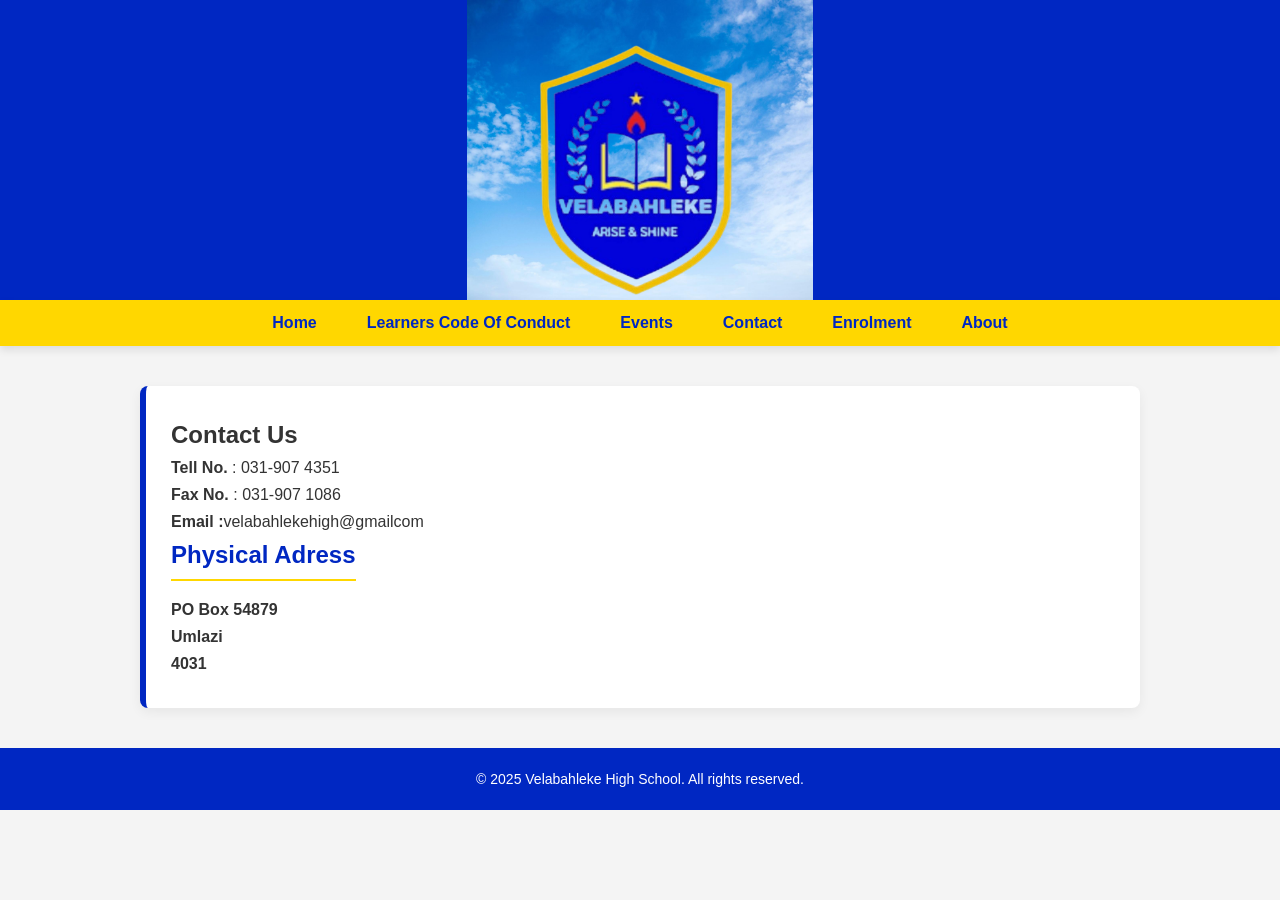
<file: contact.html>
<!DOCTYPE html>
<html lang="en">
<head>
  <meta charset="UTF-8" />
  <meta name="viewport" content="width=device-width, initial-scale=1.0" />
  <title>Velabahleke High School</title>
  <link rel="stylesheet" href="vb.css" />
</head>
<body>

  <header>
    
  </header>
    
    <div id="menu_bar">
        <ul>
            <li><a href="index.html">Home</a></li>
            <li><a href="codeOfConduct.html">Learners Code Of Conduct</a></li>
            <li><a href="events.html">Events</a></li>
            <li><a href="contact.html">Contact</a></li>
            <li><a href="enrolment.html">Enrolment</a></li>
            <li><a href="about.html">About</a></li>
           
        </ul>
    </div>
  


  <section class="menu_bar">
    <div id="Contact">
      <h2>Contact Us</h2>
      <p> <strong>Tell No.</strong> : 031-907 4351</p>
      <p><strong>Fax No.</strong> : 031-907 1086</p>
      <p><strong>Email :</strong>velabahlekehigh@gmailcom</p>

      <h3>Physical Adress</h3>

      <p><strong>PO Box 54879</strong></p>
      <p><strong>Umlazi</strong></p>
      <p><strong>4031</strong></p>
    </div>
  </section>


  <footer>
    <div id="footer">
      <p>&copy; 2025 Velabahleke High School. All rights reserved.</p>
    </div>
  </footer>
</body>
</html>
</file>
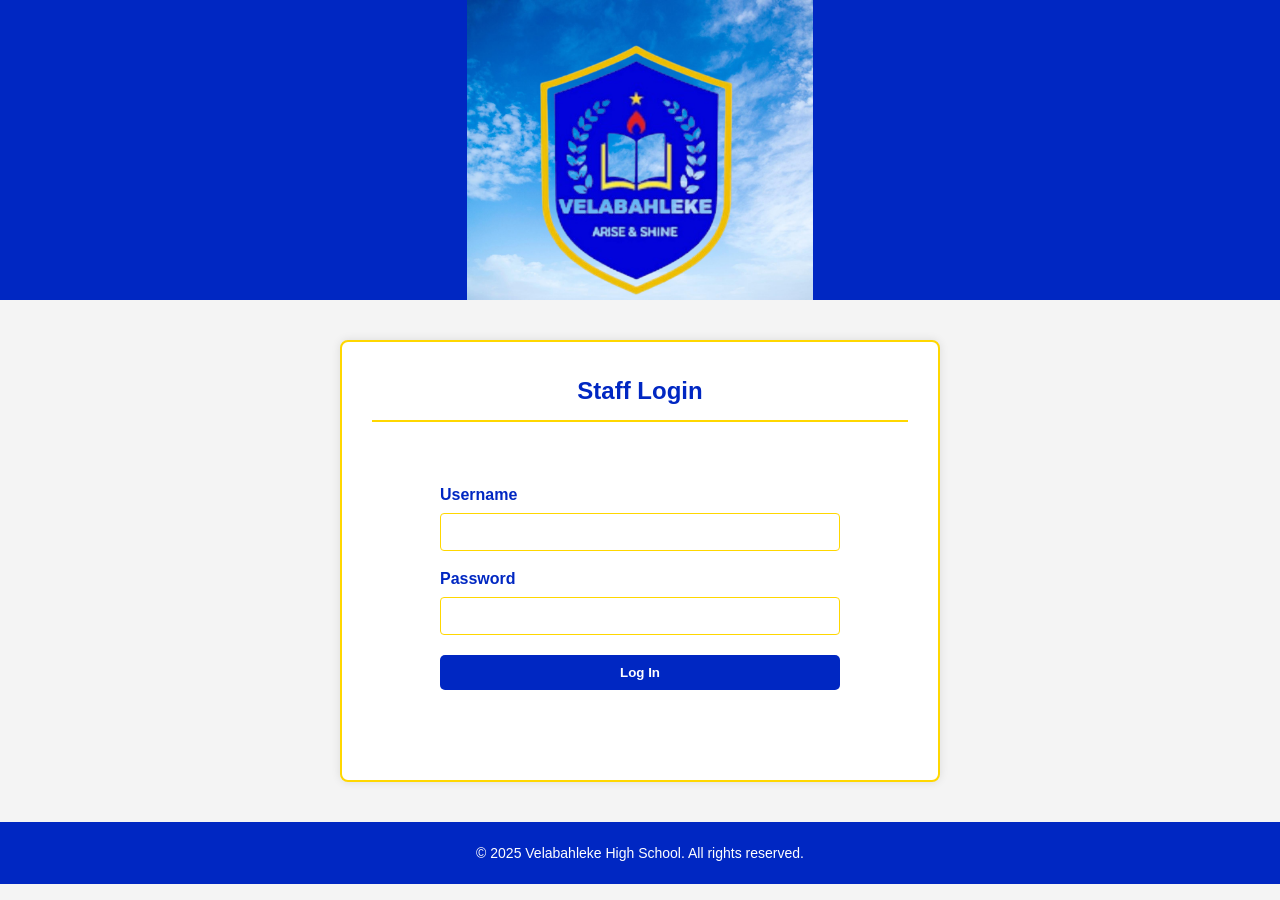
<file: dashboard.html>
<!DOCTYPE html>
<html lang="en">
<head>
  <meta charset="UTF-8" />
  <meta name="viewport" content="width=device-width, initial-scale=1.0" />
  <title>Staff Dashboard — Velabahleke High School</title>
  <link rel="stylesheet" href="vb.css" />
  <style>
    /* Extra styling just for the dashboard's tables — uses the same
       blue/gold palette as vb.css so it matches the rest of the site. */
    .dashboard-warning {
      max-width: 1000px;
      margin: 20px auto 0;
      padding: 12px 20px;
      background-color: #FFF4CC;
      border-left: 6px solid #FFD700;
      border-radius: 6px;
      color: #333;
      font-weight: bold;
    }

    .dashboard-table-wrapper {
      overflow-x: auto; /* keeps wide tables usable on small screens */
    }

    table.dashboard-table {
      width: 100%;
      border-collapse: collapse;
      margin-top: 10px;
    }

    table.dashboard-table th,
    table.dashboard-table td {
      text-align: left;
      padding: 10px 12px;
      border-bottom: 1px solid #e0e0e0;
      font-size: 14px;
    }

    table.dashboard-table th {
      background-color: #0027C2;
      color: white;
    }

    table.dashboard-table tr:hover {
      background-color: #f9f9f9;
    }

    table.dashboard-table a {
      color: #0027C2;
      font-weight: bold;
    }

    .refresh-btn {
      margin-top: 15px;
      padding: 8px 16px;
      background-color: #0027C2;
      color: white;
      border: none;
      border-radius: 5px;
      cursor: pointer;
      font-weight: bold;
    }

    .refresh-btn:hover {
      background-color: #001a8f;
    }

    .empty-note {
      color: #777;
      font-style: italic;
      margin-top: 10px;
    }
  </style>
</head>
<body>

  <header></header>

  <p class="dashboard-warning">
    ⚠ Staff use only. Do not share this link or your login credentials.
    <a href="manage_staff.html" style="margin-left: 15px;">Manage Staff Accounts</a>
    <button class="refresh-btn" style="margin-left: 15px;" onclick="logout()">Log Out</button>
  </p>

  <section>
    <h3>Enrolment Applications</h3>
    <div class="dashboard-table-wrapper">
      <table class="dashboard-table" id="enrolment-table">
        <thead>
          <tr>
            <th>Full Name</th>
            <th>Parent Name</th>
            <th>Phone</th>
            <th>Email</th>
            <th>Report</th>
            <th>ID Copy</th>
            <th>Submitted At</th>
          </tr>
        </thead>
        <tbody></tbody>
      </table>
    </div>
    <p class="empty-note" id="enrolment-empty" style="display: none;">
      No enrolment applications yet.
    </p>
    <button class="refresh-btn" onclick="loadEnrolments()">Refresh</button>
  </section>

  <section>
    <h3>Contact Messages</h3>
    <div class="dashboard-table-wrapper">
      <table class="dashboard-table" id="contact-table">
        <thead>
          <tr>
            <th>Name</th>
            <th>Email</th>
            <th>Subject</th>
            <th>Message</th>
            <th>Received At</th>
          </tr>
        </thead>
        <tbody></tbody>
      </table>
    </div>
    <p class="empty-note" id="contact-empty" style="display: none;">
      No contact messages yet.
    </p>
    <button class="refresh-btn" onclick="loadContactMessages()">Refresh</button>
  </section>

  <footer>
    <div id="footer">
      <p>&copy; 2025 Velabahleke High School. All rights reserved.</p>
    </div>
  </footer>

  <script>
    // Points at the live Flask API on Render.
    const API_BASE = "https://velabahleke-api.onrender.com";

    // Every protected route needs this token in an Authorization header.
    // It comes from login.html, which saves it here after a successful
    // login. If there's no token at all, don't even try loading data —
    // send the user straight to the login page.
    const token = localStorage.getItem("staff_token");
    if (!token) {
      window.location.href = "login.html";
    }

    function authHeaders() {
      return { "Authorization": `Bearer ${token}` };
    }

    function escapeHtml(value) {
      // Prevents someone's submitted text (e.g. a message containing
      // "<script>") from being run as HTML when we insert it into the
      // page. Always escape user-submitted data before inserting it.
      const div = document.createElement("div");
      div.textContent = value ?? "";
      return div.innerHTML;
    }

    function extractFilename(storedPath) {
      // Stored paths look like "uploads\\abc123_report.pdf" (Windows)
      // or "uploads/abc123_report.pdf" (Mac/Linux). Extract just the
      // filename, since the /uploads/<filename> route only needs that.
      return storedPath.split(/[\\/]/).pop();
    }

    async function viewFile(storedPath) {
      // Plain <a href="..."> links can't carry an Authorization header,
      // and this route is login-protected — so instead, fetch the file
      // ourselves (with the header attached), then open the downloaded
      // bytes as a temporary local URL the browser can display.
      const filename = extractFilename(storedPath);
      try {
        const response = await fetch(`${API_BASE}/uploads/${encodeURIComponent(filename)}`, {
          headers: authHeaders(),
        });
        if (response.status === 401) {
          alert("Your session has expired. Please log in again.");
          logout();
          return;
        }
        if (!response.ok) {
          alert("Could not load that file.");
          return;
        }
        const blob = await response.blob();
        const blobUrl = URL.createObjectURL(blob);
        window.open(blobUrl, "_blank");
      } catch (err) {
        alert("Could not reach the server to load that file.");
      }
    }

    async function handleUnauthorized(response) {
      // Shared check for every protected fetch below: if the token was
      // rejected (expired, server restarted and forgot it, etc.), send
      // the user back to the login page instead of showing empty data.
      if (response.status === 401) {
        localStorage.removeItem("staff_token");
        window.location.href = "login.html";
        return true;
      }
      return false;
    }

    async function loadEnrolments() {
      const tbody = document.querySelector("#enrolment-table tbody");
      const emptyNote = document.getElementById("enrolment-empty");
      tbody.innerHTML = "";

      try {
        const response = await fetch(`${API_BASE}/api/enrolment`, { headers: authHeaders() });
        if (await handleUnauthorized(response)) return;

        const data = await response.json();
        const enrolments = data.enrolments || [];

        if (enrolments.length === 0) {
          emptyNote.style.display = "block";
          return;
        }
        emptyNote.style.display = "none";

        enrolments.forEach((entry) => {
          const row = document.createElement("tr");
          row.innerHTML = `
            <td>${escapeHtml(entry.full_name)}</td>
            <td>${escapeHtml(entry.parent_name)}</td>
            <td>${escapeHtml(entry.phone_number)}</td>
            <td>${escapeHtml(entry.email)}</td>
            <td><a href="#" data-path="${escapeHtml(entry.report_path)}" class="view-file-link">View</a></td>
            <td><a href="#" data-path="${escapeHtml(entry.id_copy_path)}" class="view-file-link">View</a></td>
            <td>${escapeHtml(entry.submitted_at)}</td>
          `;
          tbody.appendChild(row);
        });

        // Wire up the "View" links now that they exist in the page.
        tbody.querySelectorAll(".view-file-link").forEach((link) => {
          link.addEventListener("click", (event) => {
            event.preventDefault();
            viewFile(link.dataset.path);
          });
        });
      } catch (err) {
        emptyNote.textContent = "Could not load enrolments. Is the server running?";
        emptyNote.style.display = "block";
      }
    }

    async function loadContactMessages() {
      const tbody = document.querySelector("#contact-table tbody");
      const emptyNote = document.getElementById("contact-empty");
      tbody.innerHTML = "";

      try {
        const response = await fetch(`${API_BASE}/api/contact`, { headers: authHeaders() });
        if (await handleUnauthorized(response)) return;

        const data = await response.json();
        const messages = data.messages || [];

        if (messages.length === 0) {
          emptyNote.style.display = "block";
          return;
        }
        emptyNote.style.display = "none";

        messages.forEach((entry) => {
          const row = document.createElement("tr");
          row.innerHTML = `
            <td>${escapeHtml(entry.name)}</td>
            <td>${escapeHtml(entry.email)}</td>
            <td>${escapeHtml(entry.subject)}</td>
            <td>${escapeHtml(entry.message)}</td>
            <td>${escapeHtml(entry.received_at)}</td>
          `;
          tbody.appendChild(row);
        });
      } catch (err) {
        emptyNote.textContent = "Could not load messages. Is the server running?";
        emptyNote.style.display = "block";
      }
    }

    async function logout() {
      try {
        await fetch(`${API_BASE}/api/logout`, {
          method: "POST",
          headers: { "Content-Type": "application/json" },
          body: JSON.stringify({ token }),
        });
      } catch (err) {
        // Even if the logout request fails to reach the server, still
        // clear the local token and send the user to the login page —
        // being logged out locally is the more important outcome.
      }
      localStorage.removeItem("staff_token");
      window.location.href = "login.html";
    }

    // Load both tables as soon as the page opens.
    loadEnrolments();
    loadContactMessages();
  </script>
</body>
</html>
</file>
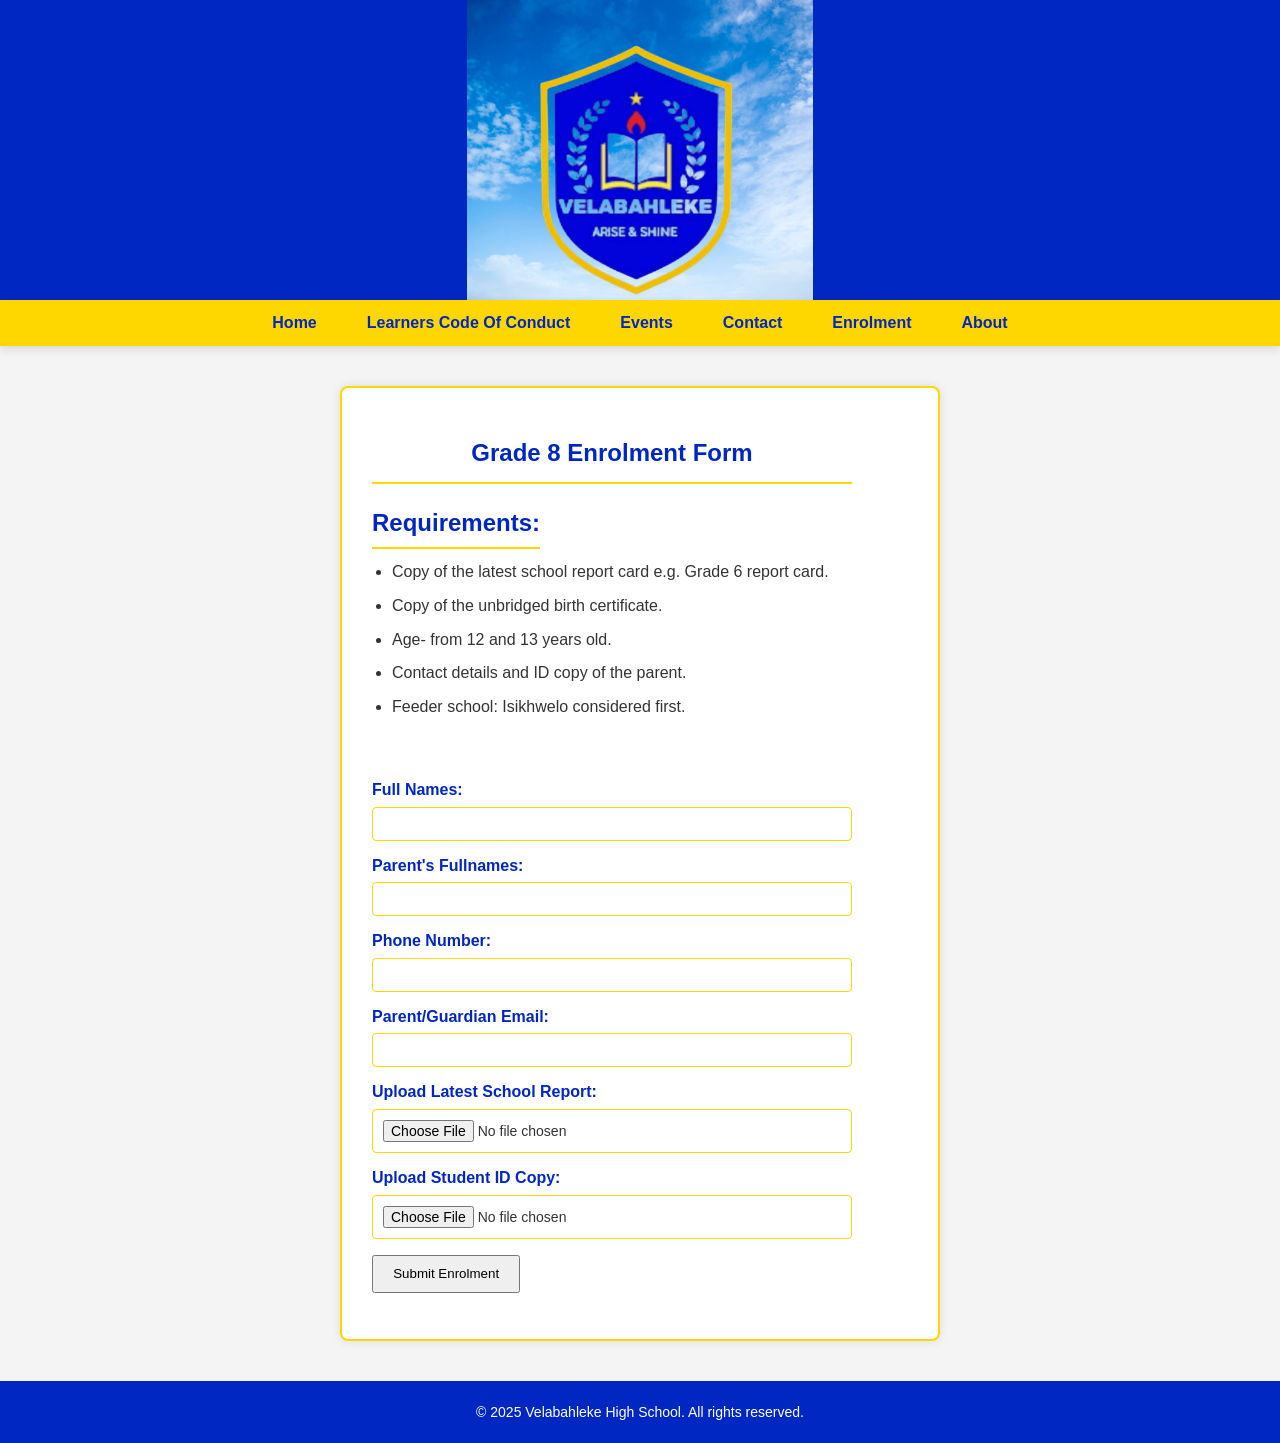
<file: enrolment.html>
<!DOCTYPE html>
<html lang="en">
<head>
  <meta charset="UTF-8" />
  <meta name="viewport" content="width=device-width, initial-scale=1.0" />
  <title>Velabahleke High School</title>
  <link rel="stylesheet" href="vb.css" />
  <style>
    /* Minimal styling for the form; safe to move into vb.css later */
    #enrolment-form { max-width: 480px; margin-top: 1rem; }
    #enrolment-form label { display: block; margin-top: 0.75rem; font-weight: bold; }
    #enrolment-form input[type="text"],
    #enrolment-form input[type="email"] {
      width: 100%; padding: 0.5rem; margin-top: 0.25rem;
      box-sizing: border-box; font-family: inherit;
    }
    #enrolment-form input[type="file"] { margin-top: 0.25rem; }
    #enrolment-form button {
      margin-top: 1rem; padding: 0.6rem 1.2rem; cursor: pointer;
    }
    #form-status { margin-top: 1rem; font-weight: bold; }
    #form-status.success { color: green; }
    #form-status.error { color: red; }
    #enrolment-form button[disabled] { opacity: 0.6; cursor: not-allowed; }
  </style>
</head>
<body>

  <header>

  </header>

    <div id="menu_bar">
        <ul>
          <li><a href="index.html">Home</a></li>
          <li><a href="codeOfConduct.html">Learners Code Of Conduct</a></li>
          <li><a href="events.html">Events</a></li>
          <li><a href="contact.html">Contact</a></li>
          <li><a href="enrolment.html">Enrolment</a></li>
          <li><a href="about.html">About</a></li>
        </ul>
    </div>



  <section class="hero">
    <form id="enrolment-form">
    <h2>Grade 8 Enrolment Form</h2>

    <h3>Requirements:</h3>
    <ul>
      <li>Copy of the latest school report card e.g. Grade 6 report card.</li>
      <li>Copy of the unbridged birth certificate.</li>
      <li>Age- from 12 and 13 years old.</li>
      <li>Contact details and ID copy of the parent.</li>
      <li>Feeder school: Isikhwelo considered first.</li>
    </ul>
  </br>

    <label for="fullName">Full Names:</label>
    <input type="text" id="fullName" name="fullName" required></br>

    <label for="ParentName">Parent's Fullnames:</label>
    <input type="text" id="ParentName" name="ParentName" required></br>

    <label for="PhoneNumber">Phone Number:</label>
    <input type="text" id="PhoneNumber" name="PhoneNumber" required></br>

    <label for="email">Parent/Guardian Email:</label>
    <input type="email" id="email" name="email" required></br>

    <label for="report">Upload Latest School Report:</label>
    <input type="file" id="report" name="report" accept=".pdf,.jpg,.jpeg,.png" required></br>

    <label for="idCopy">Upload Student ID Copy:</label>
    <input type="file" id="idCopy" name="idCopy" accept=".pdf,.jpg,.jpeg,.png" required></br>

    <button type="submit" id="submit-btn">Submit Enrolment</button>
    <p id="form-status"></p>
  </form>


  </section>



  <footer>
    <div id="footer">
      <p>&copy; 2025 Velabahleke High School. All rights reserved.</p>
    </div>
  </footer>

  <script>
    // Points at the live Flask API on Render.
    const API_URL = "https://velabahleke-api.onrender.com/api/enrolment";

    const form = document.getElementById("enrolment-form");
    const statusEl = document.getElementById("form-status");
    const submitBtn = document.getElementById("submit-btn");

    form.addEventListener("submit", async (event) => {
      event.preventDefault();

      statusEl.textContent = "Submitting your application...";
      statusEl.className = "";
      submitBtn.disabled = true;

      // FormData automatically picks up both the text fields and the
      // two uploaded files, and sends everything as
      // multipart/form-data — exactly what the Flask endpoint expects.
      const formData = new FormData(form);

      try {
        const response = await fetch(API_URL, {
          method: "POST",
          body: formData,
        });

        const data = await response.json();

        if (response.ok) {
          statusEl.textContent = "Thank you! Your enrolment application has been submitted.";
          statusEl.className = "success";
          form.reset();
        } else {
          statusEl.textContent = data.error || "Something went wrong. Please check the form and try again.";
          statusEl.className = "error";
        }
      } catch (err) {
        statusEl.textContent = "Could not reach the server. Please try again later.";
        statusEl.className = "error";
      } finally {
        submitBtn.disabled = false;
      }
    });
  </script>
</body>
</html>
</file>
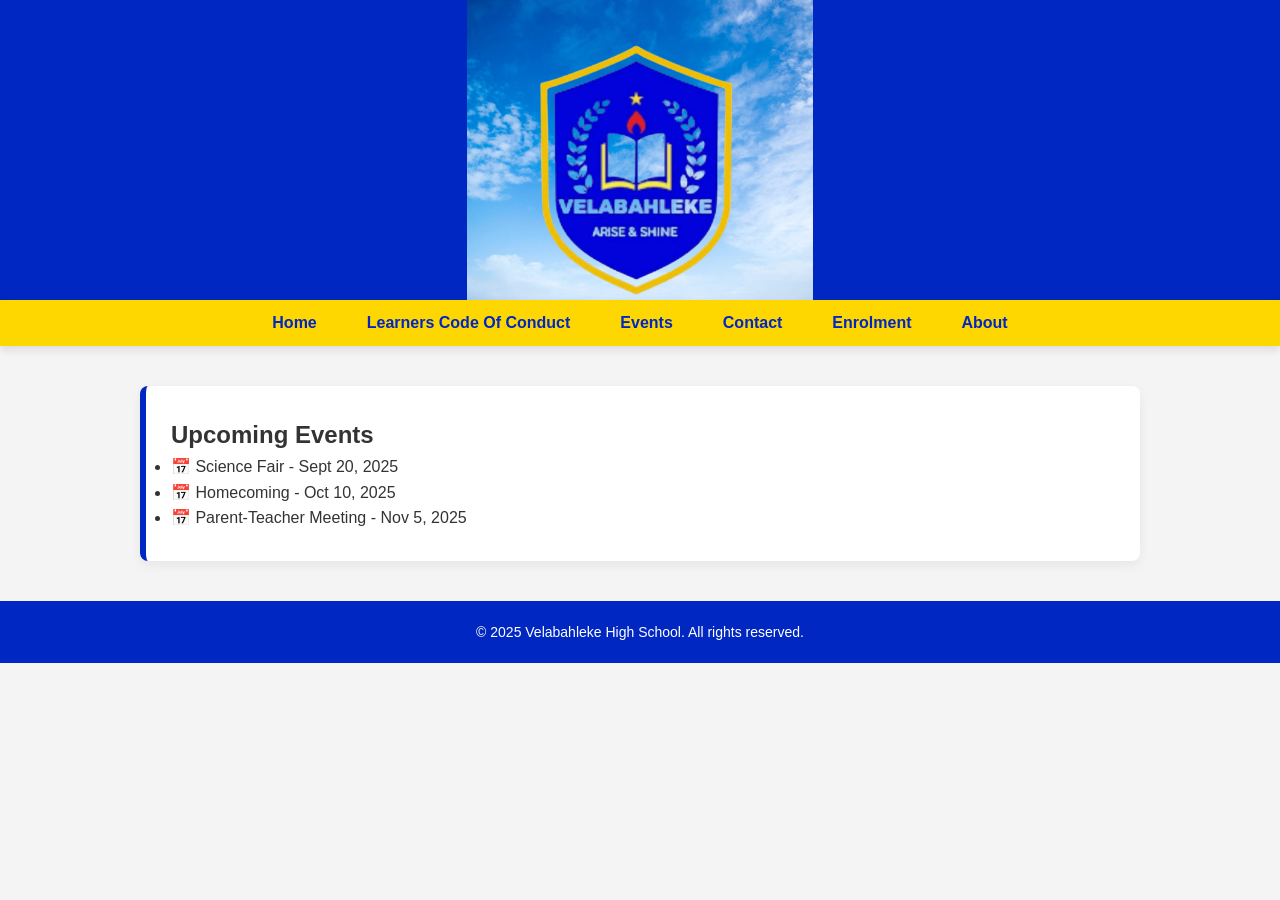
<file: events.html>
<!DOCTYPE html>
<html lang="en">
<head>
  <meta charset="UTF-8" />
  <meta name="viewport" content="width=device-width, initial-scale=1.0" />
  <title>Velabahleke High School</title>
  <link rel="stylesheet" href="vb.css" />
</head>
<body>

  <header>
 
  </header>
    
    <div id="menu_bar">
        <ul>
            <li><a href="index.html">Home</a></li>
            <li><a href="codeOfConduct.html">Learners Code Of Conduct</a></li>
            <li><a href="events.html">Events</a></li>
            <li><a href="contact.html">Contact</a></li>
            <li><a href="enrolment.html">Enrolment</a></li>
            <li><a href="about.html">About</a></li>
      
        </ul>
    </div>
  


  <section class="menu_bar">
    <div id="Events">
      <h2>Upcoming Events</h2>
      <ul>
        <li>📅 Science Fair - Sept 20, 2025</li>
        <li>📅 Homecoming - Oct 10, 2025</li>
        <li>📅 Parent-Teacher Meeting - Nov 5, 2025</li>
      </ul>
    </div>
  </section>


  <footer>
    <div id="footer">
      <p>&copy; 2025 Velabahleke High School. All rights reserved.</p>
    </div>
  </footer>
</body>
</html>
</file>
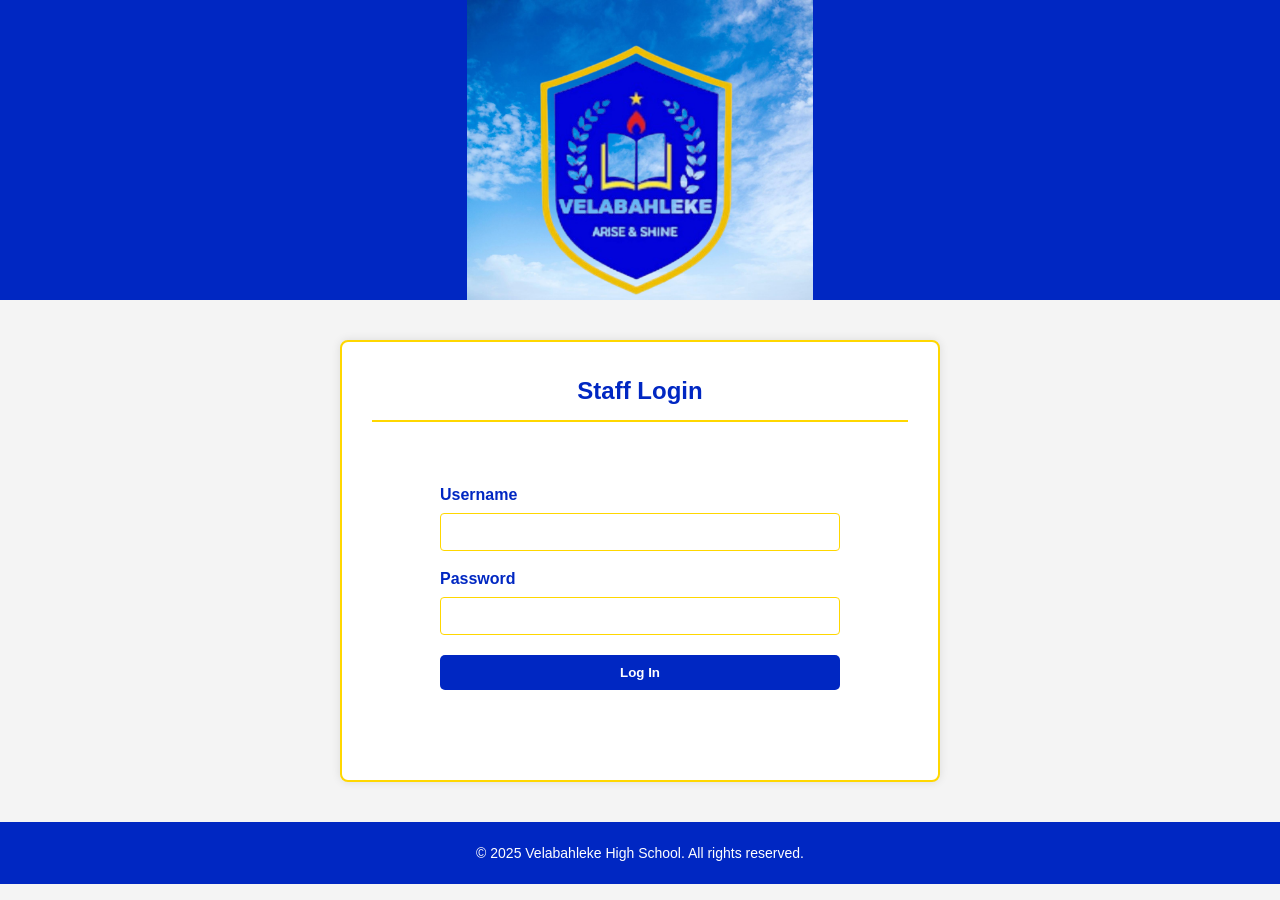
<file: login.html>
<!DOCTYPE html>
<html lang="en">
<head>
  <meta charset="UTF-8" />
  <meta name="viewport" content="width=device-width, initial-scale=1.0" />
  <title>Staff Login — Velabahleke High School</title>
  <link rel="stylesheet" href="vb.css" />
  <style>
    #login-form { max-width: 400px; margin: 60px auto; }
    #login-form label { display: block; margin-top: 15px; font-weight: bold; color: #0027C2; }
    #login-form input {
      width: 100%; padding: 10px; margin-top: 5px;
      border: 1px solid #FFD700; border-radius: 4px; font-size: 14px;
      box-sizing: border-box;
    }
    #login-form button {
      margin-top: 20px; width: 100%; padding: 10px;
      background-color: #0027C2; color: white; border: none;
      border-radius: 5px; cursor: pointer; font-weight: bold;
    }
    #login-form button:hover { background-color: #001a8f; }
    #login-status { margin-top: 12px; font-weight: bold; text-align: center; }
    #login-status.error { color: #b00020; }
  </style>
</head>
<body>

  <header></header>

  <section class="hero">
    <h2>Staff Login</h2>
    <form id="login-form">
      <label for="username">Username</label>
      <input type="text" id="username" name="username" required autocomplete="username" />

      <label for="password">Password</label>
      <input type="password" id="password" name="password" required autocomplete="current-password" />

      <button type="submit">Log In</button>
    </form>
    <p id="login-status"></p>
  </section>

  <footer>
    <div id="footer">
      <p>&copy; 2025 Velabahleke High School. All rights reserved.</p>
    </div>
  </footer>

  <script>
    // Points at the live Flask API on Render.
    const API_BASE = "https://velabahleke-api.onrender.com";

    document.getElementById("login-form").addEventListener("submit", async (event) => {
      event.preventDefault();

      const statusEl = document.getElementById("login-status");
      statusEl.textContent = "Logging in...";
      statusEl.className = "";

      const username = document.getElementById("username").value.trim();
      const password = document.getElementById("password").value;

      try {
        const response = await fetch(`${API_BASE}/api/login`, {
          method: "POST",
          headers: { "Content-Type": "application/json" },
          body: JSON.stringify({ username, password }),
        });

        const data = await response.json();

        if (response.ok) {
          // Store the token so dashboard.html can send it with every
          // request. localStorage keeps it until the browser tab/window
          // is closed or logout clears it — it is NOT shared with other
          // people, only this browser on this computer.
          localStorage.setItem("staff_token", data.token);
          window.location.href = "dashboard.html";
        } else {
          statusEl.textContent = data.error || "Login failed. Please try again.";
          statusEl.className = "error";
        }
      } catch (err) {
        statusEl.textContent = "Could not reach the server. Please try again later.";
        statusEl.className = "error";
      }
    });
  </script>
</body>
</html>
</file>
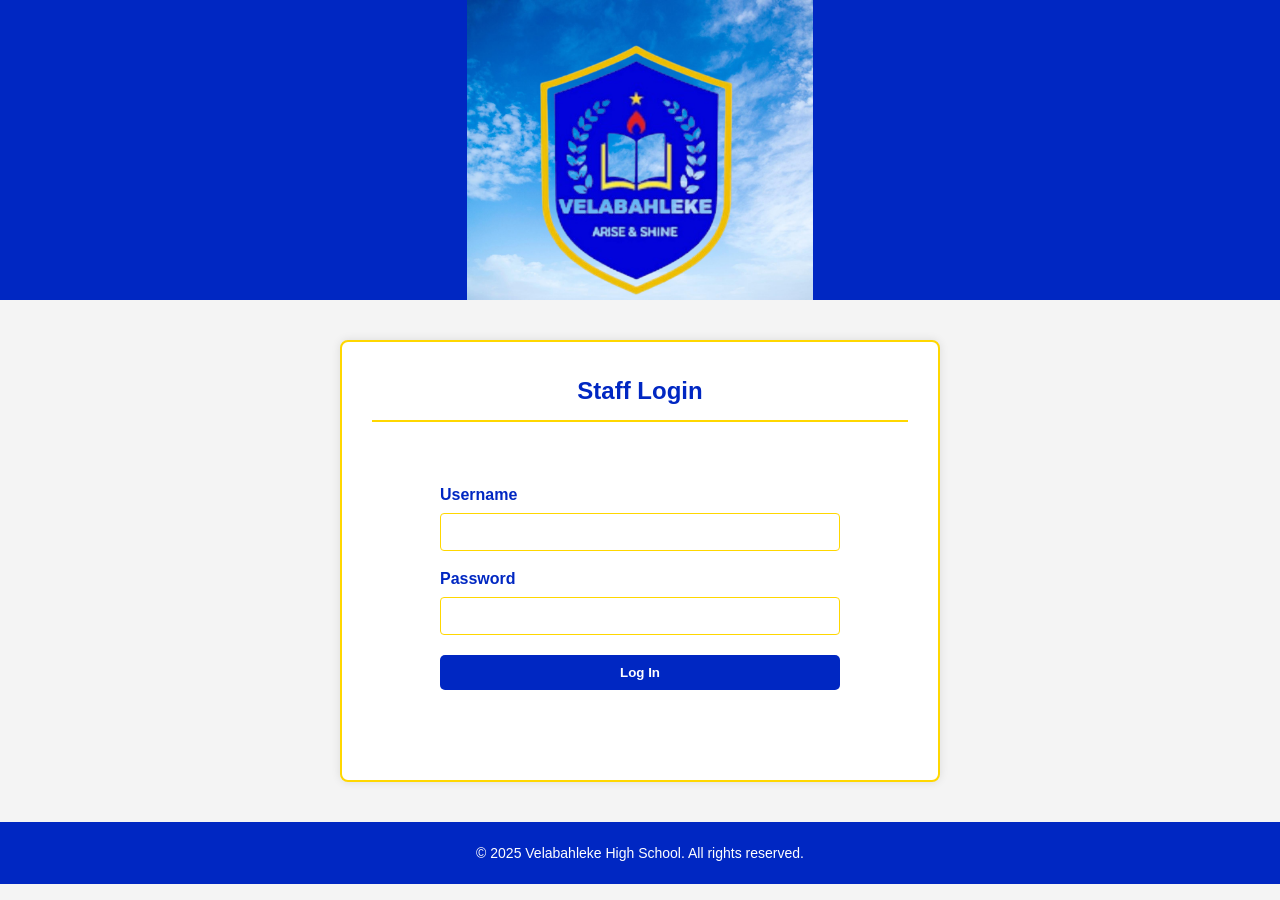
<file: manage_staff.html>
<!DOCTYPE html>
<html lang="en">
<head>
  <meta charset="UTF-8" />
  <meta name="viewport" content="width=device-width, initial-scale=1.0" />
  <title>Manage Staff — Velabahleke High School</title>
  <link rel="stylesheet" href="vb.css" />
  <style>
    .dashboard-warning {
      max-width: 1000px;
      margin: 20px auto 0;
      padding: 12px 20px;
      background-color: #FFF4CC;
      border-left: 6px solid #FFD700;
      border-radius: 6px;
      color: #333;
      font-weight: bold;
    }

    table.dashboard-table {
      width: 100%;
      border-collapse: collapse;
      margin-top: 10px;
    }

    table.dashboard-table th,
    table.dashboard-table td {
      text-align: left;
      padding: 10px 12px;
      border-bottom: 1px solid #e0e0e0;
      font-size: 14px;
    }

    table.dashboard-table th {
      background-color: #0027C2;
      color: white;
    }

    .refresh-btn, .delete-btn {
      padding: 6px 14px;
      border: none;
      border-radius: 5px;
      cursor: pointer;
      font-weight: bold;
    }

    .refresh-btn {
      background-color: #0027C2;
      color: white;
      margin-top: 15px;
    }
    .refresh-btn:hover { background-color: #001a8f; }

    .delete-btn {
      background-color: #b00020;
      color: white;
    }
    .delete-btn:hover { background-color: #800016; }

    #add-staff-form { max-width: 400px; margin-top: 15px; }
    #add-staff-form label { display: block; margin-top: 12px; font-weight: bold; color: #0027C2; }
    #add-staff-form input {
      width: 100%; padding: 8px; margin-top: 5px;
      border: 1px solid #FFD700; border-radius: 4px; font-size: 14px;
      box-sizing: border-box;
    }
    #add-staff-status { margin-top: 10px; font-weight: bold; }
    #add-staff-status.error { color: #b00020; }
    #add-staff-status.success { color: green; }
  </style>
</head>
<body>

  <header></header>

  <p class="dashboard-warning">
    ⚠ Staff use only.
    <a href="dashboard.html">Back to Dashboard</a>
  </p>

  <section>
    <h3>Existing Staff Accounts</h3>
    <table class="dashboard-table" id="staff-table">
      <thead>
        <tr>
          <th>Username</th>
          <th></th>
        </tr>
      </thead>
      <tbody></tbody>
    </table>
    <button class="refresh-btn" onclick="loadStaff()">Refresh</button>
  </section>

  <section>
    <h3>Add New Staff Account</h3>
    <form id="add-staff-form">
      <label for="new-username">Username</label>
      <input type="text" id="new-username" required />

      <label for="new-password">Password (at least 8 characters)</label>
      <input type="password" id="new-password" required minlength="8" />

      <button type="submit" class="refresh-btn">Add Account</button>
    </form>
    <p id="add-staff-status"></p>
  </section>

  <footer>
    <div id="footer">
      <p>&copy; 2025 Velabahleke High School. All rights reserved.</p>
    </div>
  </footer>

  <script>
    // Points at the live Flask API on Render.
    const API_BASE = "https://velabahleke-api.onrender.com";

    const token = localStorage.getItem("staff_token");
    if (!token) {
      window.location.href = "login.html";
    }

    function authHeaders(extra = {}) {
      return { "Authorization": `Bearer ${token}`, ...extra };
    }

    function escapeHtml(value) {
      const div = document.createElement("div");
      div.textContent = value ?? "";
      return div.innerHTML;
    }

    async function handleUnauthorized(response) {
      if (response.status === 401) {
        localStorage.removeItem("staff_token");
        window.location.href = "login.html";
        return true;
      }
      return false;
    }

    async function loadStaff() {
      const tbody = document.querySelector("#staff-table tbody");
      tbody.innerHTML = "";

      try {
        const response = await fetch(`${API_BASE}/api/staff`, { headers: authHeaders() });
        if (await handleUnauthorized(response)) return;

        const data = await response.json();
        const usernames = data.usernames || [];

        usernames.forEach((username) => {
          const row = document.createElement("tr");
          row.innerHTML = `
            <td>${escapeHtml(username)}</td>
            <td><button class="delete-btn" data-username="${escapeHtml(username)}">Delete</button></td>
          `;
          tbody.appendChild(row);
        });

        tbody.querySelectorAll(".delete-btn").forEach((btn) => {
          btn.addEventListener("click", () => deleteStaff(btn.dataset.username));
        });
      } catch (err) {
        tbody.innerHTML = `<tr><td colspan="2">Could not load staff accounts. Is the server running?</td></tr>`;
      }
    }

    async function deleteStaff(username) {
      if (!confirm(`Remove staff account "${username}"? This can't be undone.`)) {
        return;
      }
      try {
        const response = await fetch(`${API_BASE}/api/staff/${encodeURIComponent(username)}`, {
          method: "DELETE",
          headers: authHeaders(),
        });
        if (await handleUnauthorized(response)) return;

        const data = await response.json();
        if (!response.ok) {
          alert(data.error || "Could not delete that account.");
          return;
        }
        loadStaff();
      } catch (err) {
        alert("Could not reach the server.");
      }
    }

    document.getElementById("add-staff-form").addEventListener("submit", async (event) => {
      event.preventDefault();

      const statusEl = document.getElementById("add-staff-status");
      statusEl.textContent = "Adding...";
      statusEl.className = "";

      const username = document.getElementById("new-username").value.trim();
      const password = document.getElementById("new-password").value;

      try {
        const response = await fetch(`${API_BASE}/api/staff`, {
          method: "POST",
          headers: authHeaders({ "Content-Type": "application/json" }),
          body: JSON.stringify({ username, password }),
        });
        if (await handleUnauthorized(response)) return;

        const data = await response.json();

        if (response.ok) {
          statusEl.textContent = `Staff account "${username}" created.`;
          statusEl.className = "success";
          document.getElementById("add-staff-form").reset();
          loadStaff();
        } else {
          statusEl.textContent = data.error || "Could not create that account.";
          statusEl.className = "error";
        }
      } catch (err) {
        statusEl.textContent = "Could not reach the server. Please try again later.";
        statusEl.className = "error";
      }
    });

    loadStaff();
  </script>
</body>
</html>
</file>
<file: vb.css>
* {
  margin: 0;
  padding: 0;
  box-sizing: border-box;
}

body {
  font-family: 'Segoe UI', Tahoma, Geneva, Verdana, sans-serif;
  background-color: #f4f4f4;
  color: #333;
  line-height: 1.6;
}

/* Header */
header {
  background: url('images/vbhs_logo-removebg-preview (2).png') center center no-repeat;
  background-size: contain; /* Keep full logo visible */
  background-color: #0027C2; /* fallback background behind logo */
  height: 300px;
  display: flex;
  justify-content: center;
  align-items: center;
}

header img {
  max-width: 150px;
  height: auto;
}

/* Navigation Bar Styling */
#menu_bar {
  background-color: #FFD700; /* gold */
  padding: 10px 0;
  box-shadow: 0 4px 8px rgba(0, 0, 0, 0.1);
  position: sticky;
  top: 0;
  z-index: 1000;
}

#menu_bar ul {
  display: flex;
  justify-content: center;
  align-items: center;
  list-style: none;
  flex-wrap: wrap;
  gap: 20px;
  margin: 0;
  padding: 0;
}

#menu_bar ul li {
  margin: 0;
}

#menu_bar ul li a {
  text-decoration: none;
  color: #0027C2; /* royal blue */
  font-weight: bold;
  font-size: 16px;
  padding: 10px 15px;
  border-radius: 5px;
  transition: background-color 0.3s ease, color 0.3s ease;
}

#menu_bar ul li a:hover {
  background-color: #0027C2;
  color: white;
}

section {
  background-color: #ffffff;
  border-left: 6px solid #0027C2;
  margin: 40px auto;
  padding: 30px 25px;
  max-width: 1000px;
  box-shadow: 0 4px 12px rgba(0, 0, 0, 0.06);
  border-radius: 8px;
  transition: transform 0.3s ease;
}

/* Hover effect for interactivity */
section:hover {
  transform: translateY(-4px);
}

/* Headings inside sections */
section h3,
section h4,
section h5 {
  margin-bottom: 15px;
  color: #0027C2;
  border-bottom: 2px solid #FFD700;
  display: inline-block;
  padding-bottom: 5px;
  font-size: 24px;
}

/* Paragraph text inside sections */
section p {
  font-size: 16px;
  line-height: 1.7;
  color: #333;
}

/* Footer */
footer {
  background-color: #0027C2;
  color: white;
  text-align: center;
  padding: 20px 0;
}

footer p {
  margin: 0;
  font-size: 14px;
}

/* Form Container */
.hero {
  max-width: 600px;
  margin: 40px auto;
  background: #fff;
  padding: 30px;
  border-radius: 8px;
  border: 2px solid #FFD700; /* Gold trim */
  box-shadow: 0 0 10px rgba(0, 0, 0, 0.1);
}

/* Headings */
.hero h2 {
  text-align: center;
  margin-bottom: 20px;
  color: #0027C2;
  border-bottom: 2px solid #FFD700;
  padding-bottom: 10px;
}

.hero h3 {
  margin-bottom: 10px;
  color: #0027C2;
}

/* Requirements List */
.hero ul {
  margin-bottom: 20px;
  padding-left: 20px;
}

.hero ul li {
  margin-bottom: 8px;
}

/* Labels */
.hero label {
  display: block;
  margin-top: 15px;
  font-weight: bold;
  color: #0027C2;
}

/* Input Fields */
.hero input[type="text"],
.hero input[type="email"],
.hero input[type="file"] {
  width: 100%;
  padding: 10px;
  margin-top: 5px;
  border: 1px solid #FFD700; /* Gold border on inputs */
  border-radius: 4px;
  font-size: 14px;
}

* ===== Responsive Layout for Mobile Devices ===== */
@media (max-width: 768px) {
  /* Make menu vertical */
  #menu_bar ul {
    display: flex;
    flex-direction: column;
    align-items: center;
  }

  #menu_bar ul li {
    margin: 10px 0;
  }

  /* Adjust section padding and font size */
  section {
    padding: 15px;
  }

  .hero h2 {
    font-size: 1.5rem;
    text-align: center;
  }

  /* Optional: Center-align all section headings and paragraphs */
  section h3, section h4, section h5, section p {
    text-align: center;
  }
}
</file>
